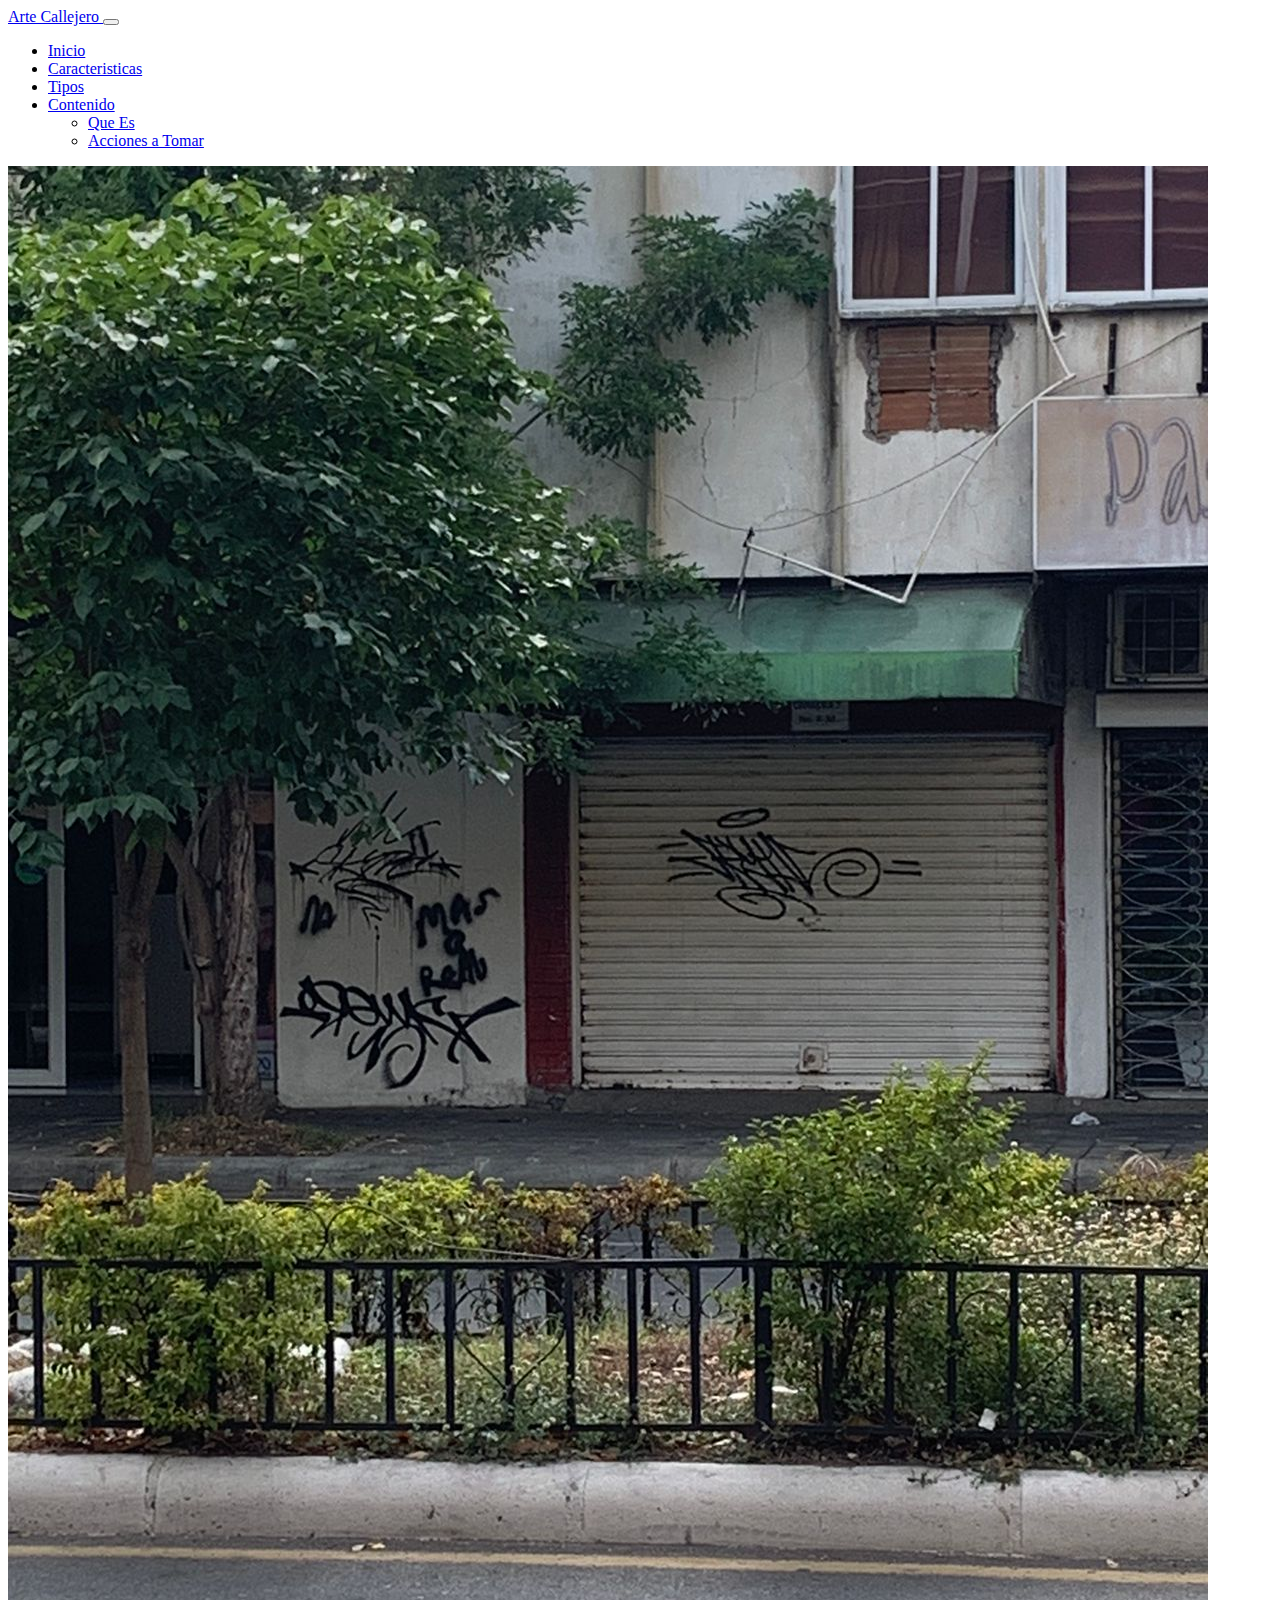
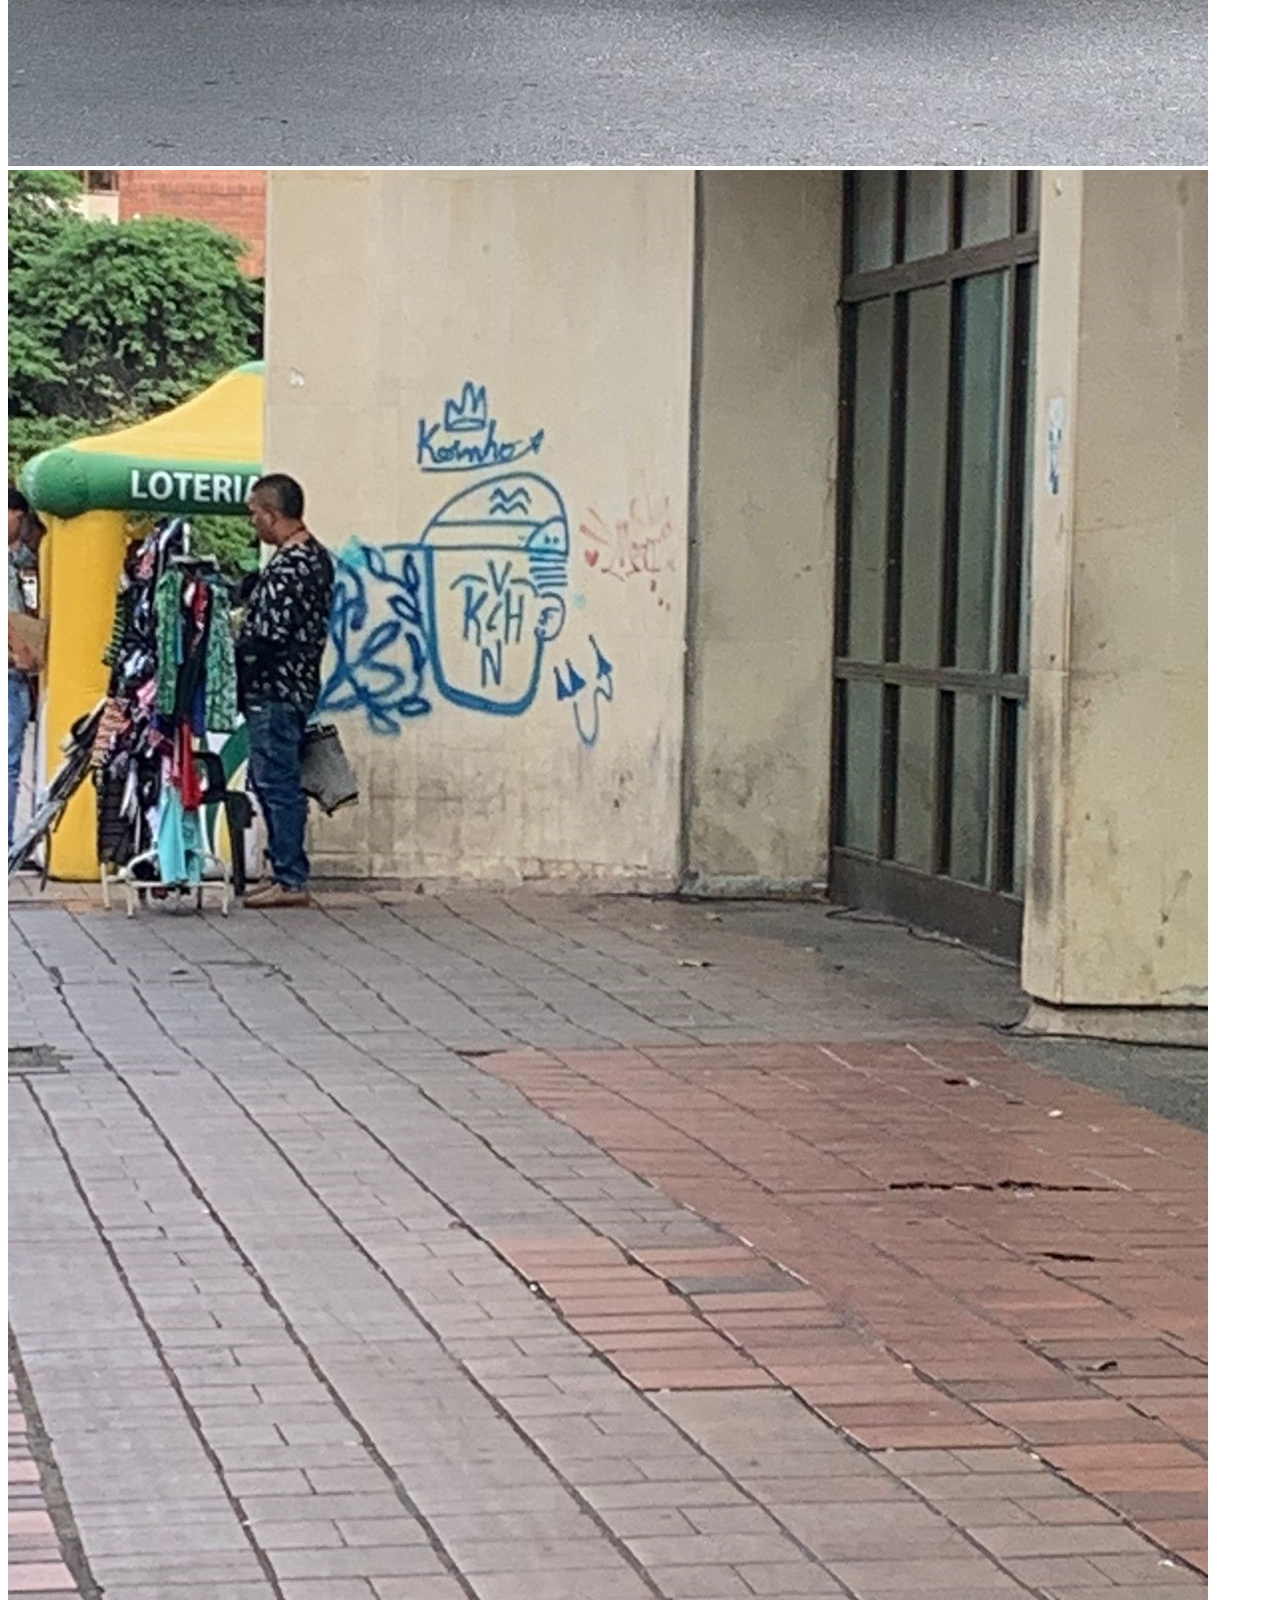
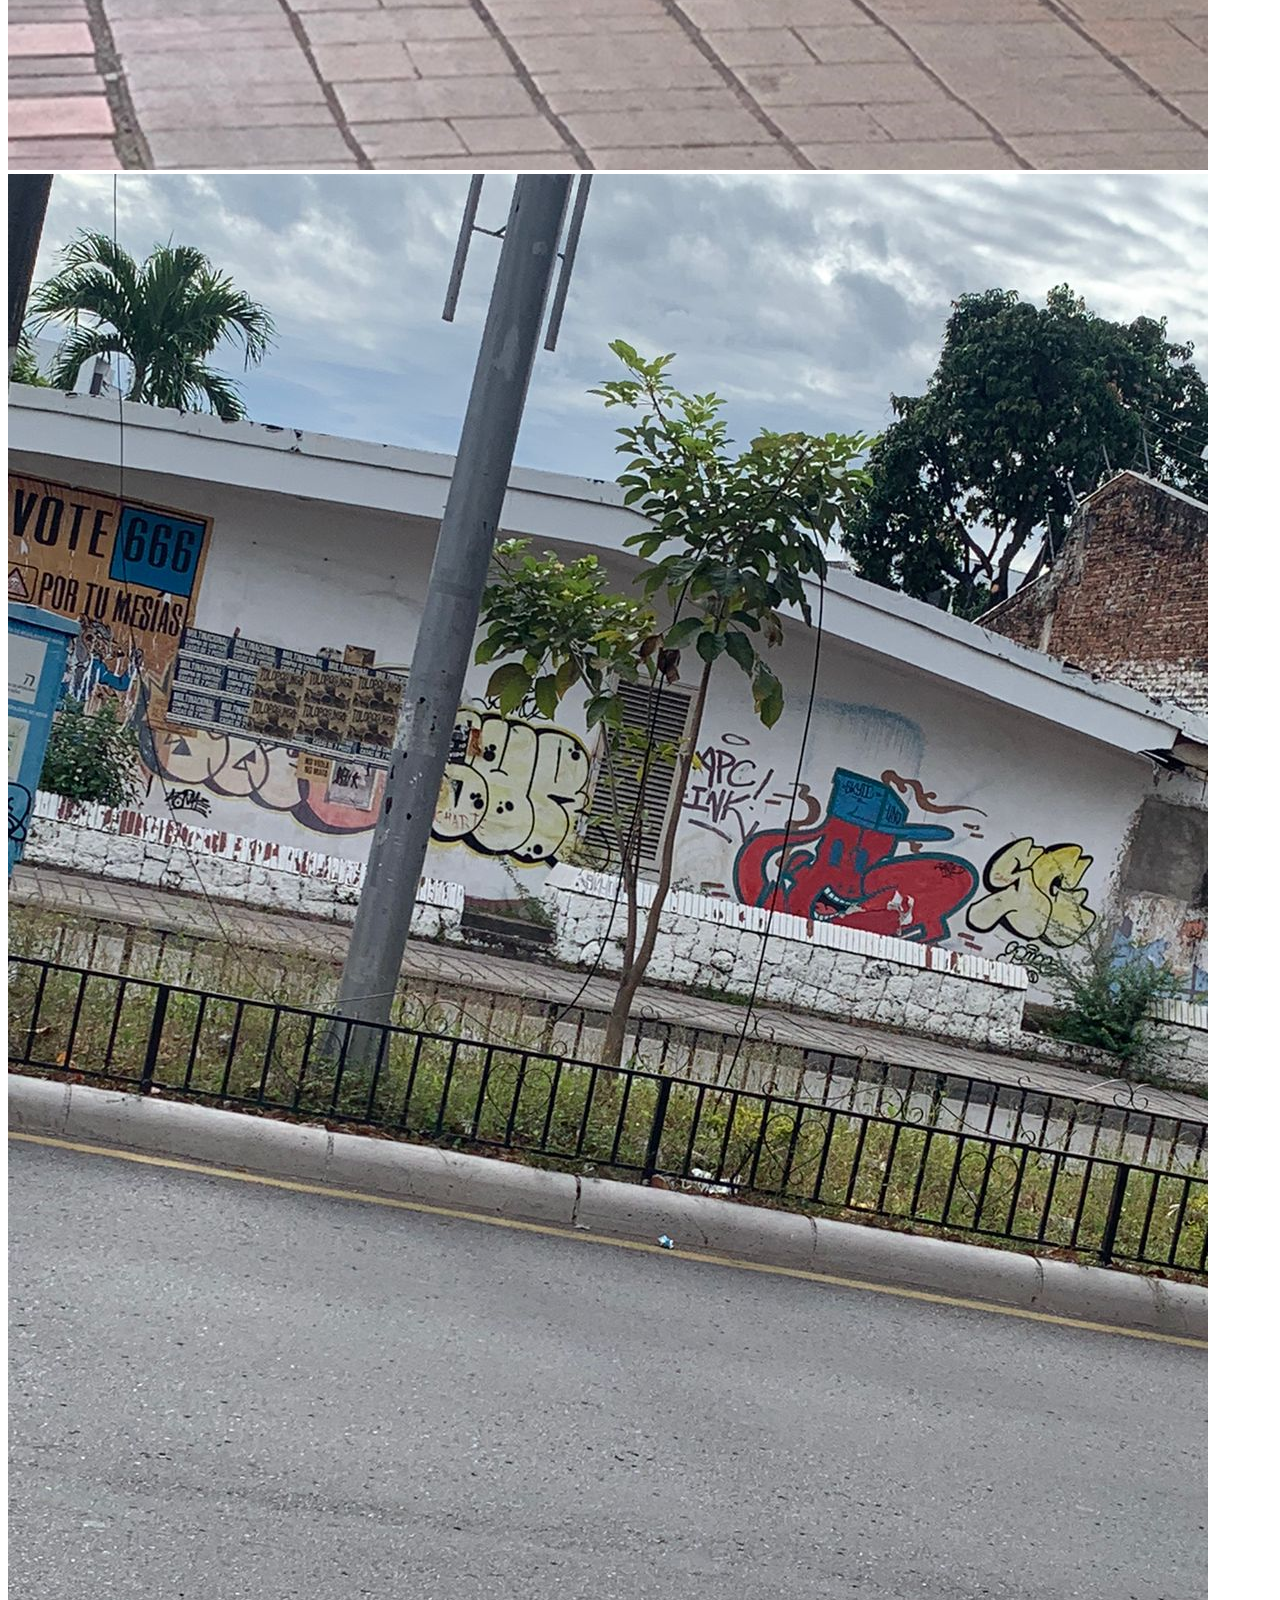
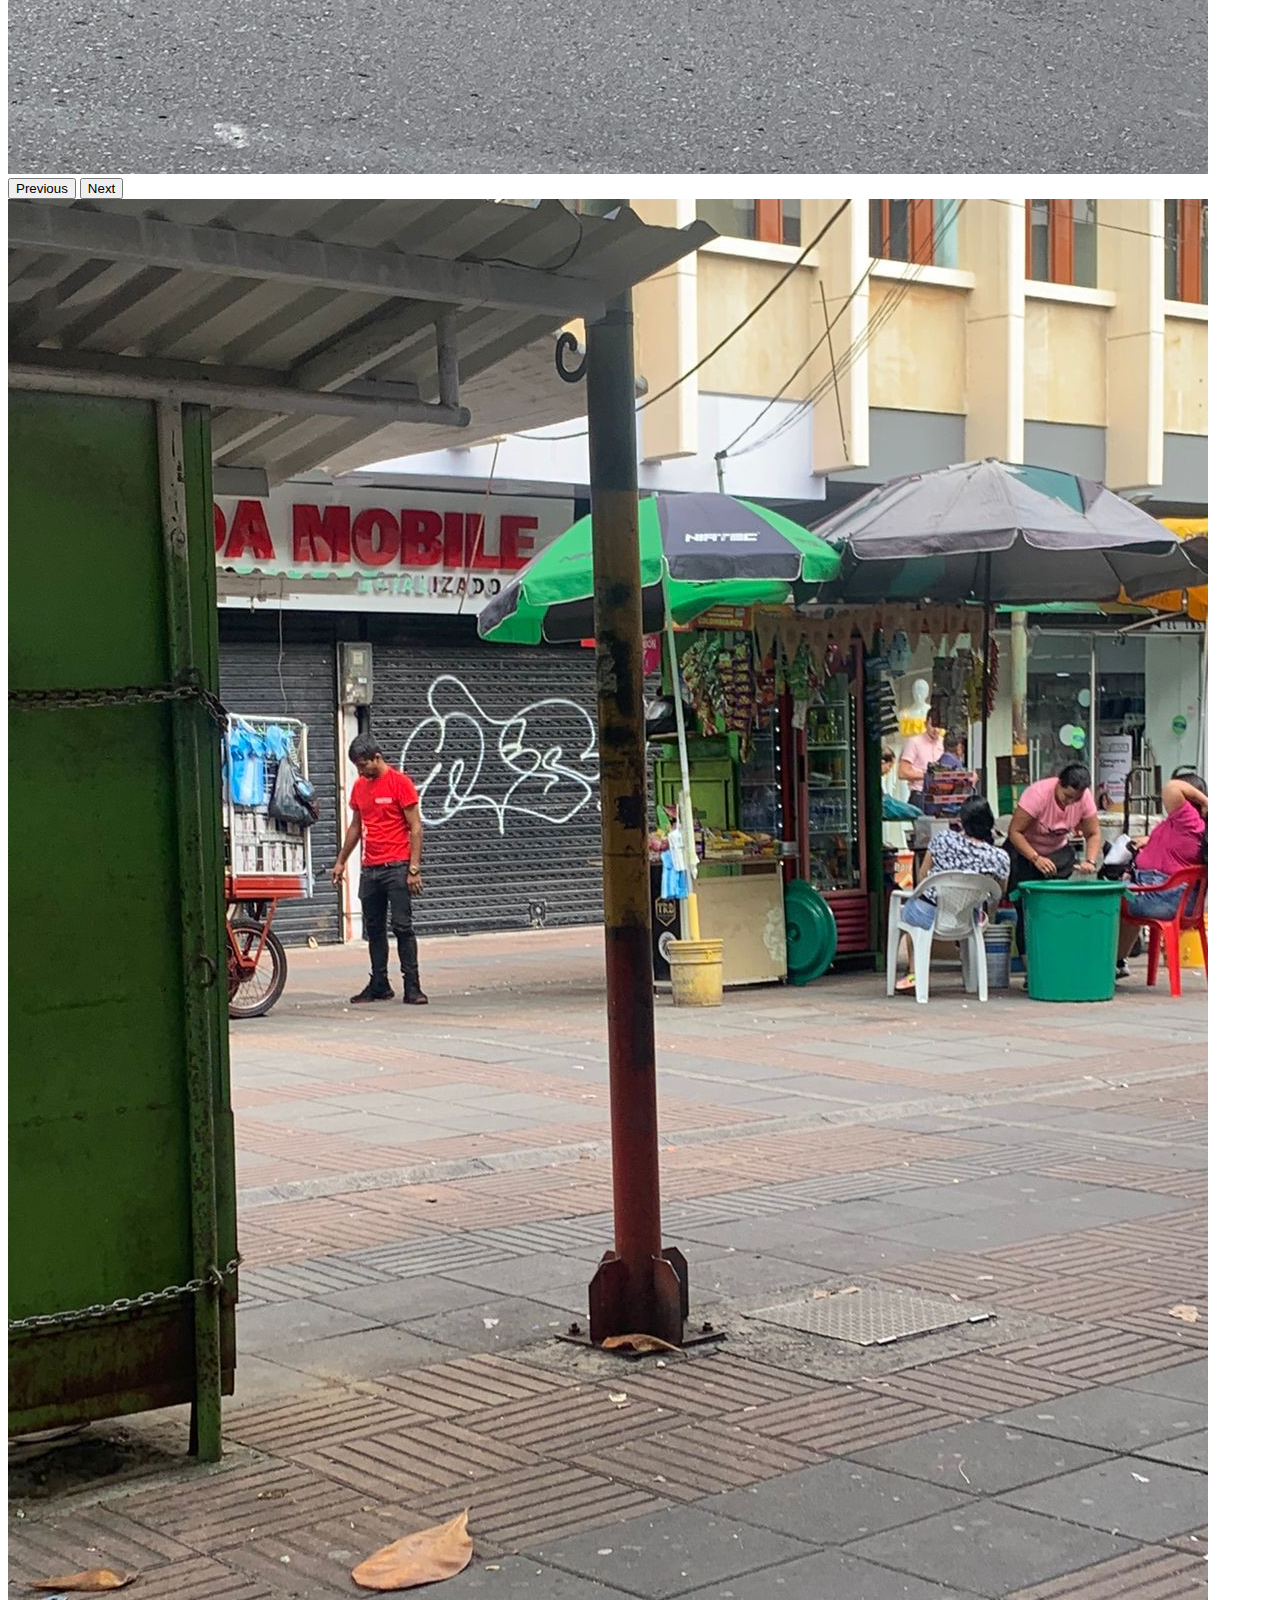
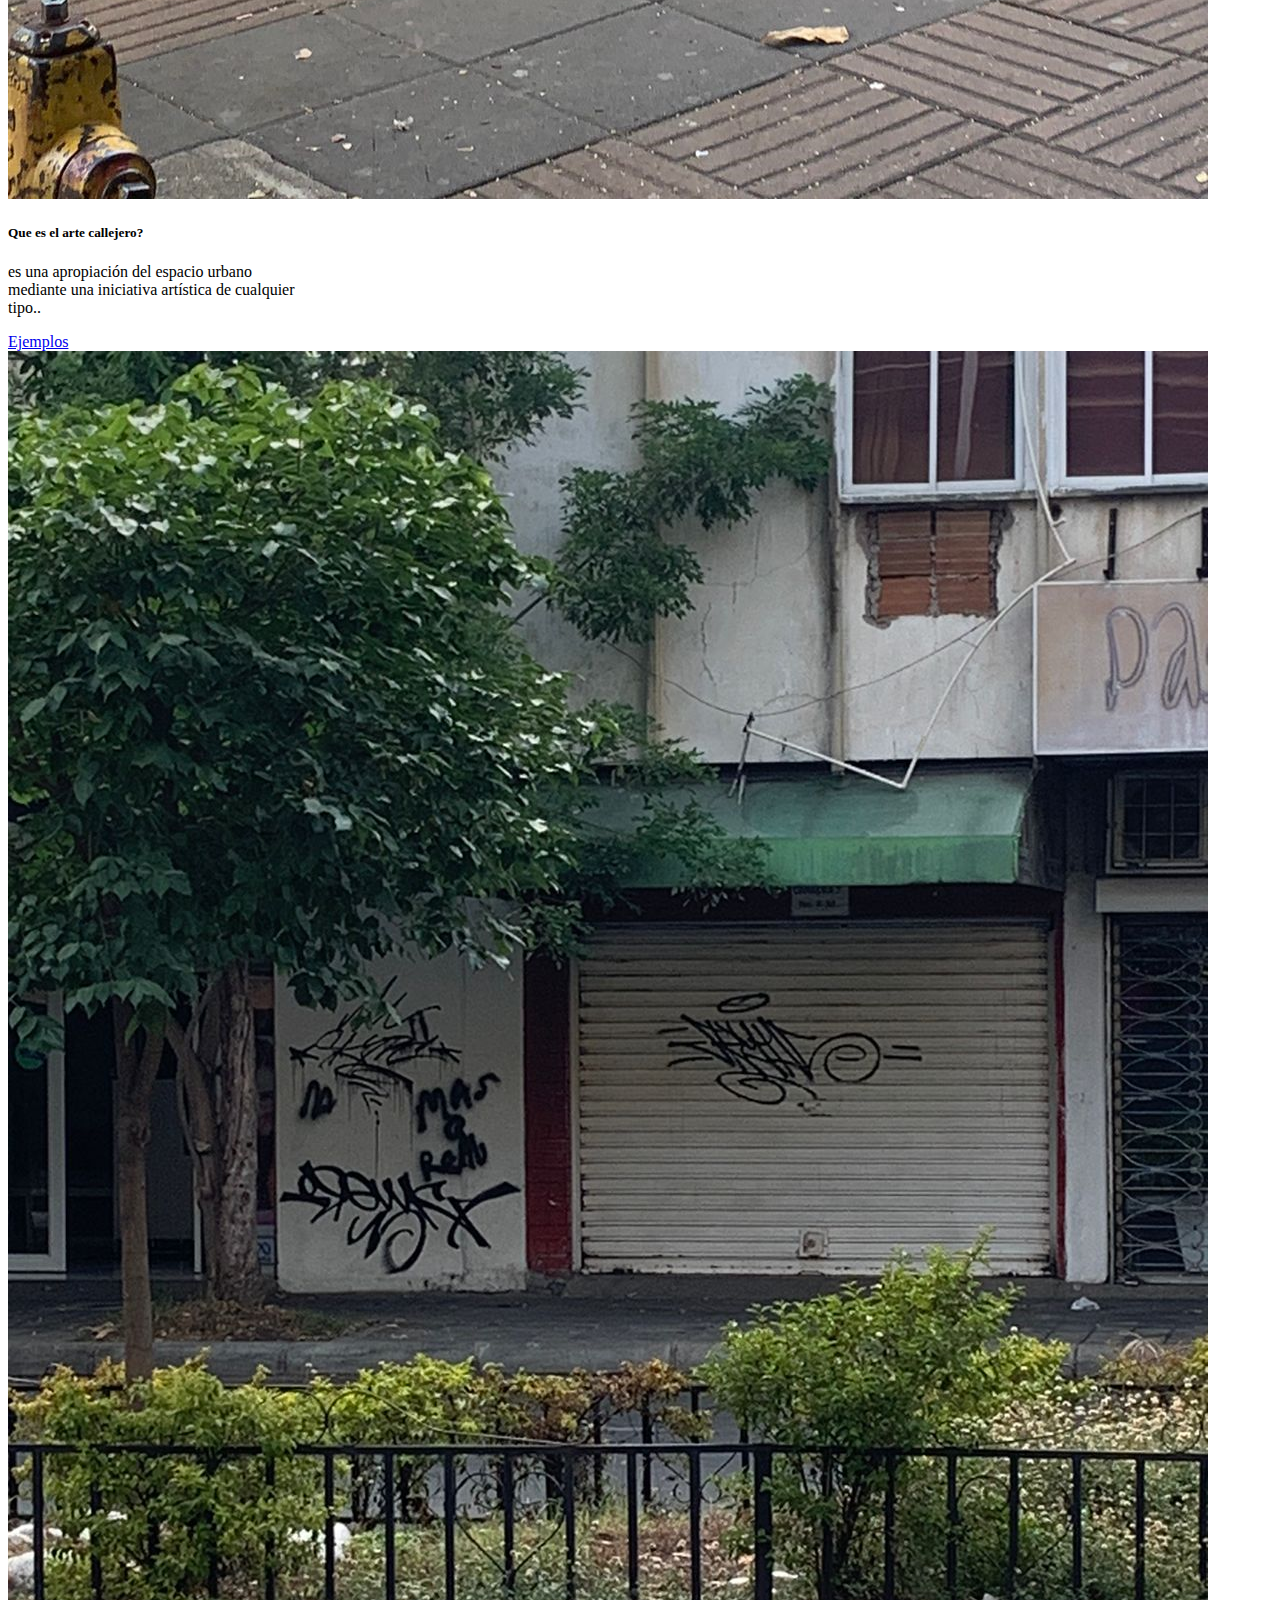
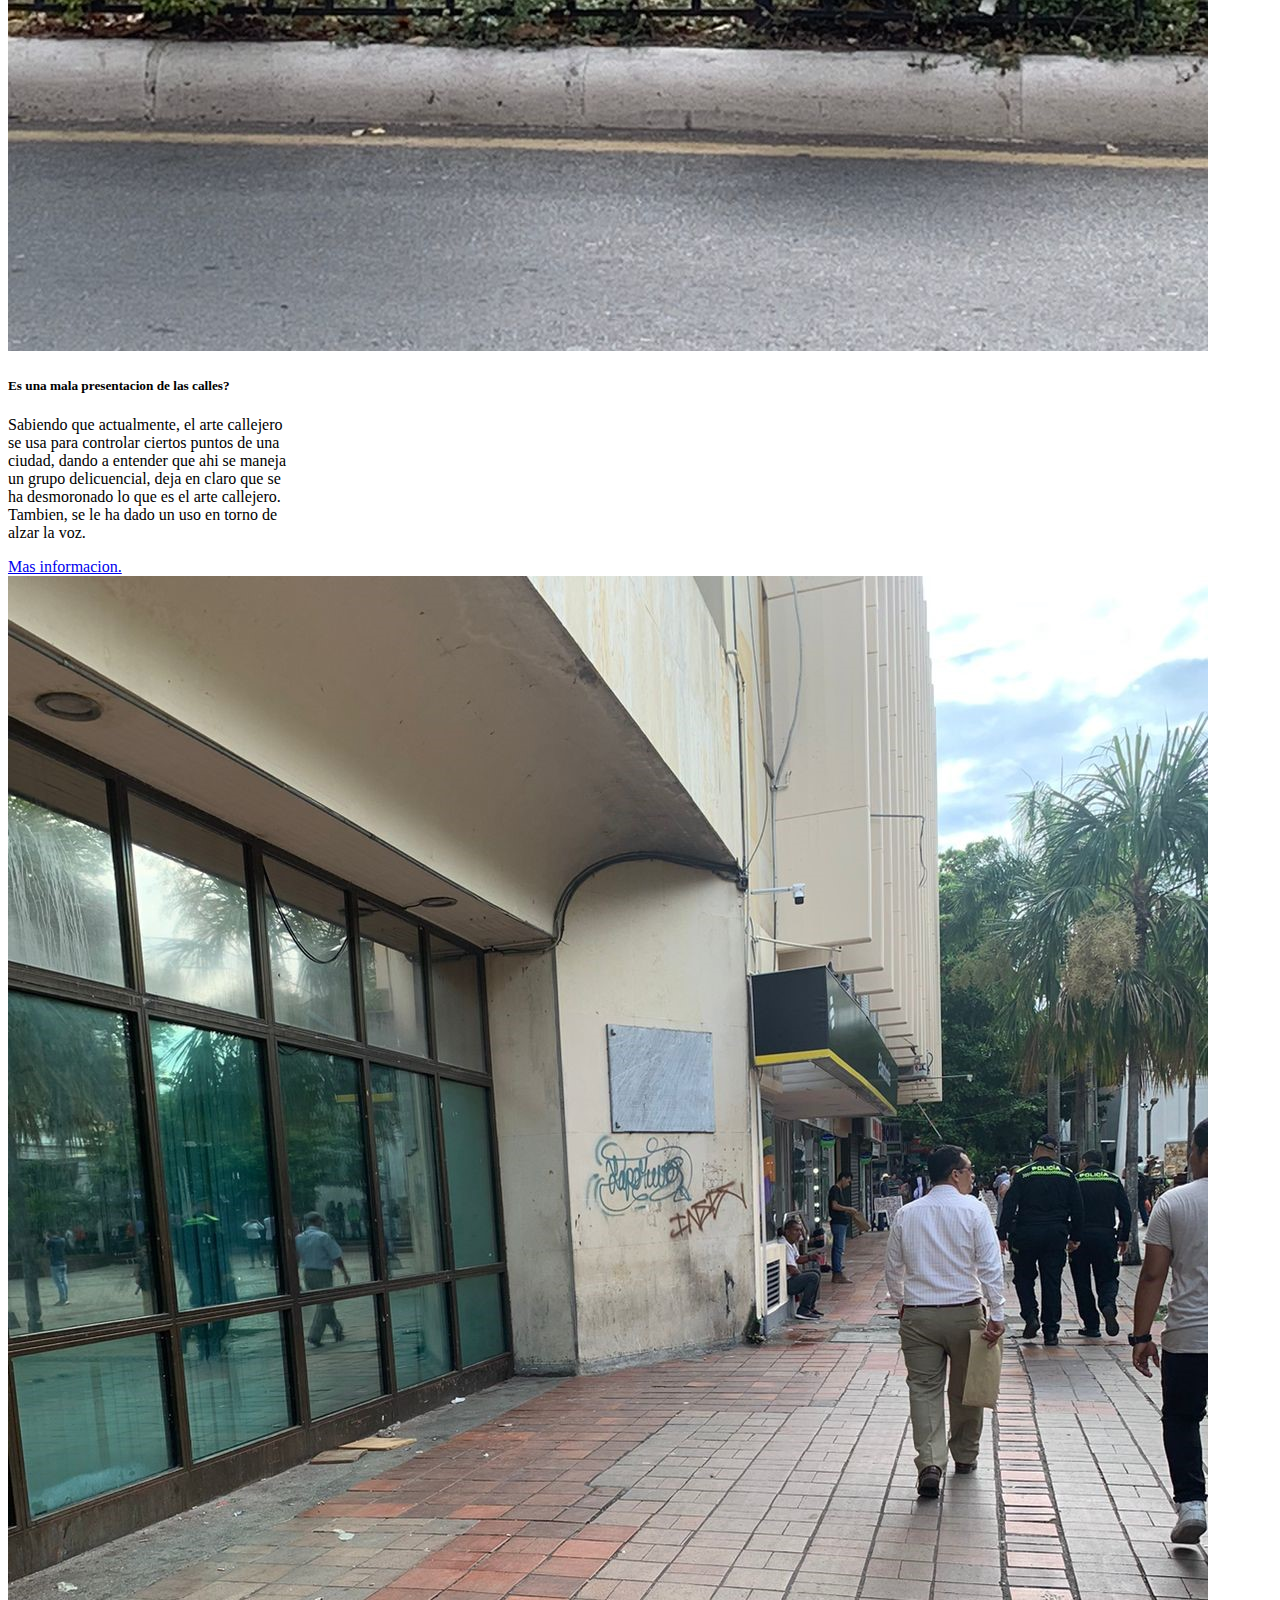
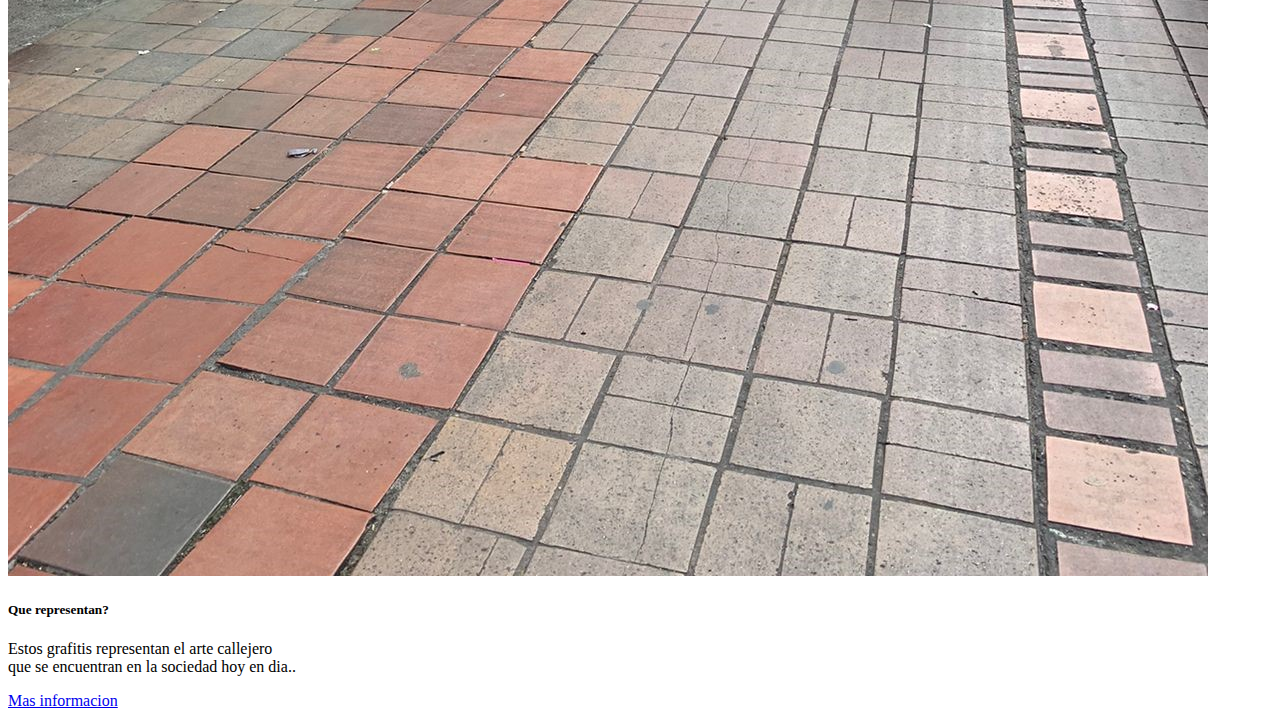
<file: index.html>
<!DOCTYPE html>
<html lang="en">
<head>
    <meta charset="UTF-8">
    <meta http-equiv="X-UA-Compatible" content="IE=edge">
    <meta name="viewport" content="width=device-width, initial-scale=1.0">
    <title>Arte callejero</title>
    <link href="https://cdn.jsdelivr.net/npm/bootstrap@5.3.0/dist/css/bootstrap.min.css" rel="stylesheet" integrity="sha384-9ndCyUaIbzAi2FUVXJi0CjmCapSmO7SnpJef0486qhLnuZ2cdeRhO02iuK6FUUVM" crossorigin="anonymous">
<script src="https://cdn.jsdelivr.net/npm/bootstrap@5.3.0/dist/js/bootstrap.bundle.min.js" integrity="sha384-geWF76RCwLtnZ8qwWowPQNguL3RmwHVBC9FhGdlKrxdiJJigb/j/68SIy3Te4Bkz" crossorigin="anonymous"></script>
</head>
<body>
  
  
      
</header>
<div class="container text-center">
  <div class="row">
    <div class="col">
        <nav class="navbar navbar-expand-lg bg-body-tertiary">
            <div class="container-fluid">
              <a class="navbar-brand" href="index.html">Arte Callejero </a>
              <button class="navbar-toggler" type="button" data-bs-toggle="collapse" data-bs-target="#navbarNavDropdown" aria-controls="navbarNavDropdown" aria-expanded="false" aria-label="Toggle navigation">
                <span class="navbar-toggler-icon"></span>
              </button>
    </div>
    <div class="col">
        <div class="collapse navbar-collapse" id="navbarNavDropdown">
            <ul class="navbar-nav">
              <li class="nav-item">
                <a class="nav-link active" aria-current="page" href="index.html">Inicio</a>
              </li>
              <li class="nav-item">
                <a class="nav-link" href="Features.html">Caracteristicas</a>
              </li>
              <li class="nav-item">
                <a class="nav-link" href="Entrevistas.html">Tipos</a>
              </li>
              <li class="nav-item dropdown">
                <a class="nav-link dropdown-toggle" href="#" role="button" data-bs-toggle="dropdown" aria-expanded="false">
                  Contenido
                </a>
                <ul class="dropdown-menu">
                  <li><a class="dropdown-item" href="arte.html">Que Es</a></li>
                  <li><a class="dropdown-item" href="Accione.html">Acciones a Tomar</a></li>
                  
                </ul>
              </li>
            </ul>
          </div>
        </div>
      </nav>
    </div>
  </div>
  </div>
    
    
    <div id="carouselExampleFade" class="carousel slide carousel-fade">
  <div class="carousel-inner">
    <div class="carousel-item active">
      <img src="imagene/6.jpg" class="d-block w-100" alt="...">
    </div>
    <div class="carousel-item">
      <img src="imagene/G5.jpeg" class="d-block w-100" alt="...">
    </div>
    <div class="carousel-item">
      <img src="imagene/Grafiti 1.1.jpeg" class="d-block w-100" alt="...">
    </div>
  </div>
  <button class="carousel-control-prev" type="button" data-bs-target="#carouselExampleFade" data-bs-slide="prev">
    <span class="carousel-control-prev-icon" aria-hidden="true"></span>
    <span class="visually-hidden">Previous</span>
  </button>
  <button class="carousel-control-next" type="button" data-bs-target="#carouselExampleFade" data-bs-slide="next">
    <span class="carousel-control-next-icon" aria-hidden="true"></span>
    <span class="visually-hidden">Next</span>
  </button>
</div>

<div class="container text-center">
    <div class="row">
      <div class="col">
        <div class="card" style="width: 18rem;">
            <img src="imagene/Gra 4.jpeg" class="card-img-top" alt="...">
            <div class="card-body">
              <h5 class="card-title">Que es el arte callejero?</h5>
              <p class="card-text"> es una apropiación del espacio urbano mediante una iniciativa artística de cualquier tipo..</p>
              <a href="ejemplos.html" class="btn btn-primary">Ejemplos</a>
            </div>
          </div>
      </div>
      <div class="col">
        <div class="card" style="width: 18rem;">
            <img src="imagene/6.jpg" class="card-img-top" alt="...">
            <div class="card-body">
              <h5 class="card-title">Es una mala presentacion de las calles?</h5>
              <p class="card-text">Sabiendo que actualmente, el arte callejero se usa para controlar ciertos puntos de una ciudad, dando a entender que ahi se maneja un grupo delicuencial, deja en claro que se ha desmoronado lo que es el arte callejero. Tambien, se le ha dado un uso en torno de alzar la voz.</p>
              <a href="Accione.html" class="btn btn-primary">Mas informacion.</a>
            </div>
          </div>
      </div>
      <div class="col">
        <div class="card" style="width: 18rem;">
            <img src="imagene/Grafiti 3.jpeg" class="card-img-top" alt="...">
            <div class="card-body">
              <h5 class="card-title">Que representan?</h5>
              <p class="card-text">Estos grafitis representan el arte callejero que se encuentran en la sociedad hoy en dia..</p>
              <a href="arte.html" class="btn btn-primary">Mas informacion</a>
            </div>
          </div>
      </div>
    </div>
  </div>
</body>
</html>
</file>
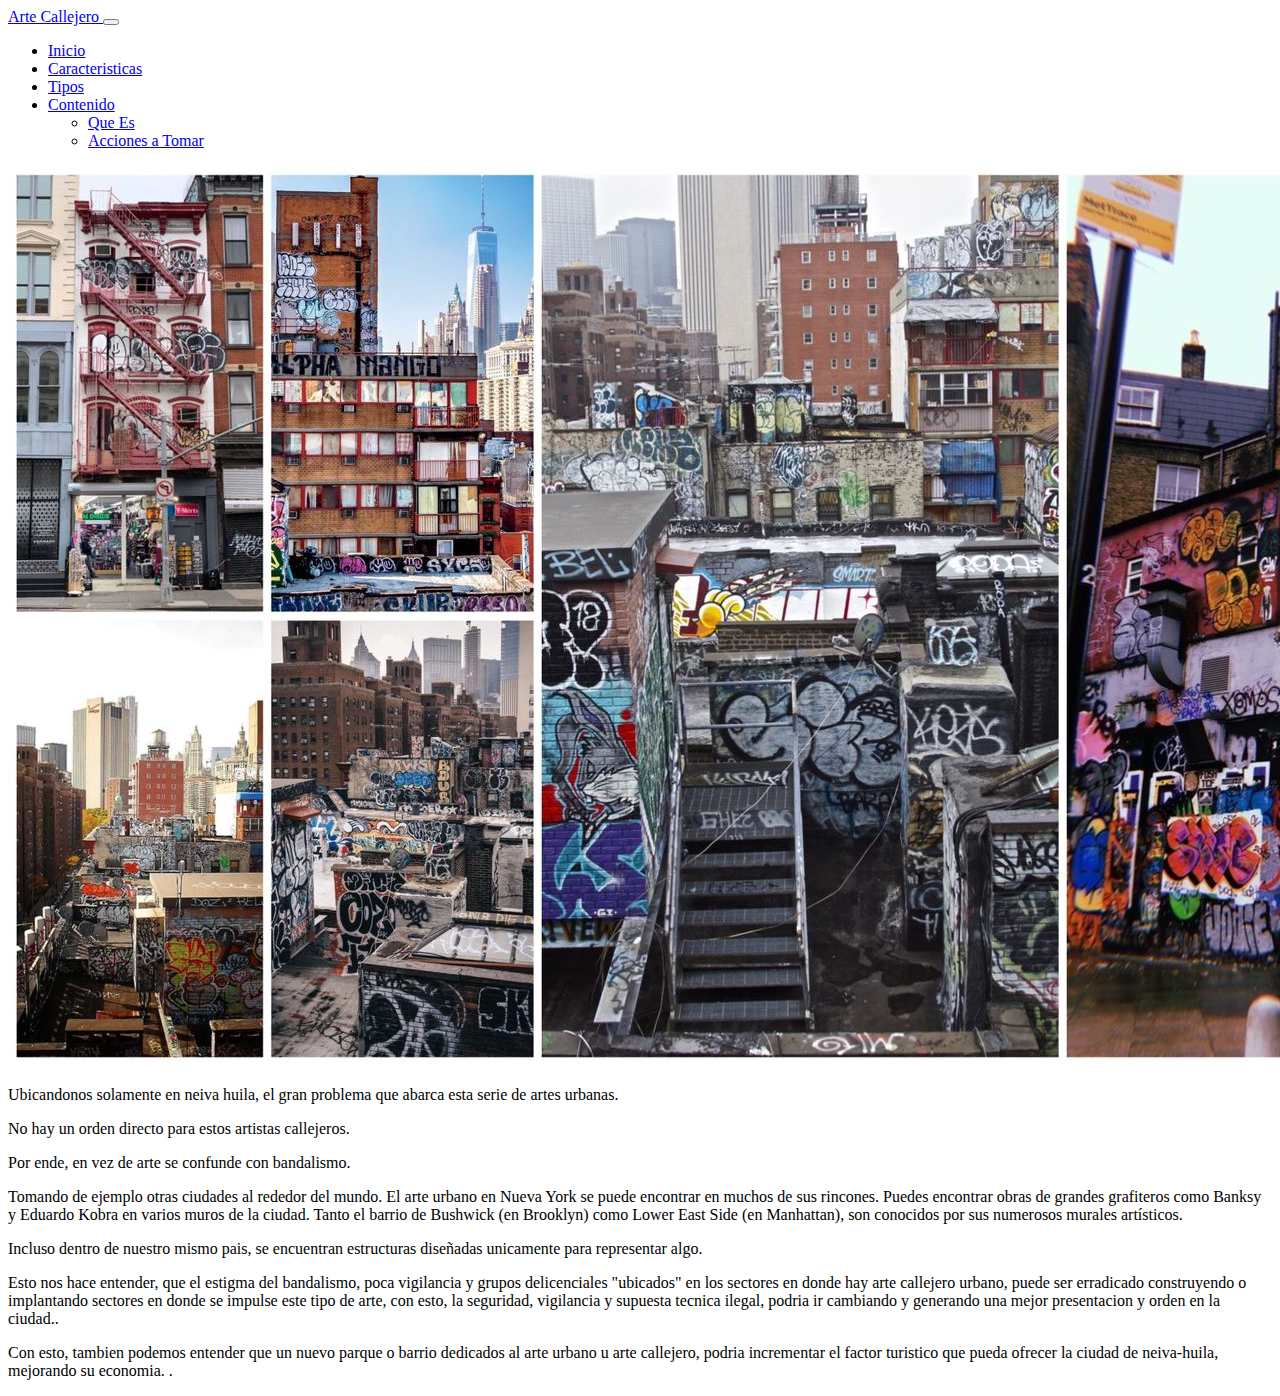
<file: Accione.html>
<!DOCTYPE html>
<html lang="en">

<head>
    <meta charset="UTF-8">
    <meta http-equiv="X-UA-Compatible" content="IE=edge">
    <meta name="viewport" content="width=device-width, initial-scale=1.0">
    <title>Arte callejero</title>
    <link href="https://cdn.jsdelivr.net/npm/bootstrap@5.3.0/dist/css/bootstrap.min.css" rel="stylesheet" integrity="sha384-9ndCyUaIbzAi2FUVXJi0CjmCapSmO7SnpJef0486qhLnuZ2cdeRhO02iuK6FUUVM" crossorigin="anonymous">
<script src="https://cdn.jsdelivr.net/npm/bootstrap@5.3.0/dist/js/bootstrap.bundle.min.js" integrity="sha384-geWF76RCwLtnZ8qwWowPQNguL3RmwHVBC9FhGdlKrxdiJJigb/j/68SIy3Te4Bkz" crossorigin="anonymous"></script>
</head>
<body>
    
  
      
</header>
<div class="container text-center">
  <div class="row">
    <div class="col">
        <nav class="navbar navbar-expand-lg bg-body-tertiary">
            <div class="container-fluid">
              <a class="navbar-brand" href="index (2).html">Arte Callejero </a>
              <button class="navbar-toggler" type="button" data-bs-toggle="collapse" data-bs-target="#navbarNavDropdown" aria-controls="navbarNavDropdown" aria-expanded="false" aria-label="Toggle navigation">
                <span class="navbar-toggler-icon"></span>
              </button>
    </div>
    <div class="col">
        <div class="collapse navbar-collapse" id="navbarNavDropdown">
            <ul class="navbar-nav">
              <li class="nav-item">
                <a class="nav-link active" aria-current="page" href="index.html">Inicio</a>
              </li>
              <li class="nav-item">
                <a class="nav-link" href="Features.html">Caracteristicas</a>
              </li>
              <li class="nav-item">
                <a class="nav-link" href="Entrevistas.html">Tipos</a>
              </li>
              <li class="nav-item dropdown">
                <a class="nav-link dropdown-toggle" href="#" role="button" data-bs-toggle="dropdown" aria-expanded="false">
                  Contenido
                </a>
                <ul class="dropdown-menu">
                  <li><a class="dropdown-item" href="arte.html">Que Es</a></li>
                  <li><a class="dropdown-item" href="Accione.html">Acciones a Tomar</a></li>
                  
                </ul>
              </li>
            </ul>
          </div>
        </div>
      </nav>
    </div>
  </div>
  </div>

  
<img src="imagene/collage3.jpeg" class="rounded float-end" alt="...">
<p class="text-start">Ubicandonos solamente en neiva huila, el gran problema que abarca esta serie de artes urbanas.</p>
<p class="text-center">No hay un orden directo para estos artistas callejeros.</p>
<p class="text-end">Por ende, en vez de arte se confunde con bandalismo.</p>

<p class="text-sm-start">Tomando de ejemplo otras ciudades al rededor del mundo. El arte urbano en Nueva York se puede encontrar en muchos de sus rincones. Puedes encontrar obras de grandes grafiteros como Banksy y Eduardo Kobra en varios muros de la ciudad. Tanto el barrio de Bushwick (en Brooklyn) como Lower East Side (en Manhattan), son conocidos por sus numerosos murales artísticos.</p>
<p class="text-md-start">Incluso dentro de nuestro mismo pais, se encuentran estructuras diseñadas unicamente para representar algo. </p>
<p class="text-lg-start">Esto nos hace entender, que el estigma del bandalismo, poca vigilancia y grupos delicenciales "ubicados" en los sectores en donde hay arte callejero urbano, puede ser erradicado construyendo o implantando sectores en donde se impulse este tipo de arte, con esto, la seguridad, vigilancia y supuesta tecnica ilegal, podria ir cambiando y generando una mejor presentacion y orden en la ciudad..</p>
<p class="text-xl-start">Con esto, tambien podemos entender que un nuevo parque o barrio dedicados al arte urbano u arte callejero, podria incrementar el factor turistico que pueda ofrecer la ciudad de neiva-huila, mejorando su economia. .</p>
</file>
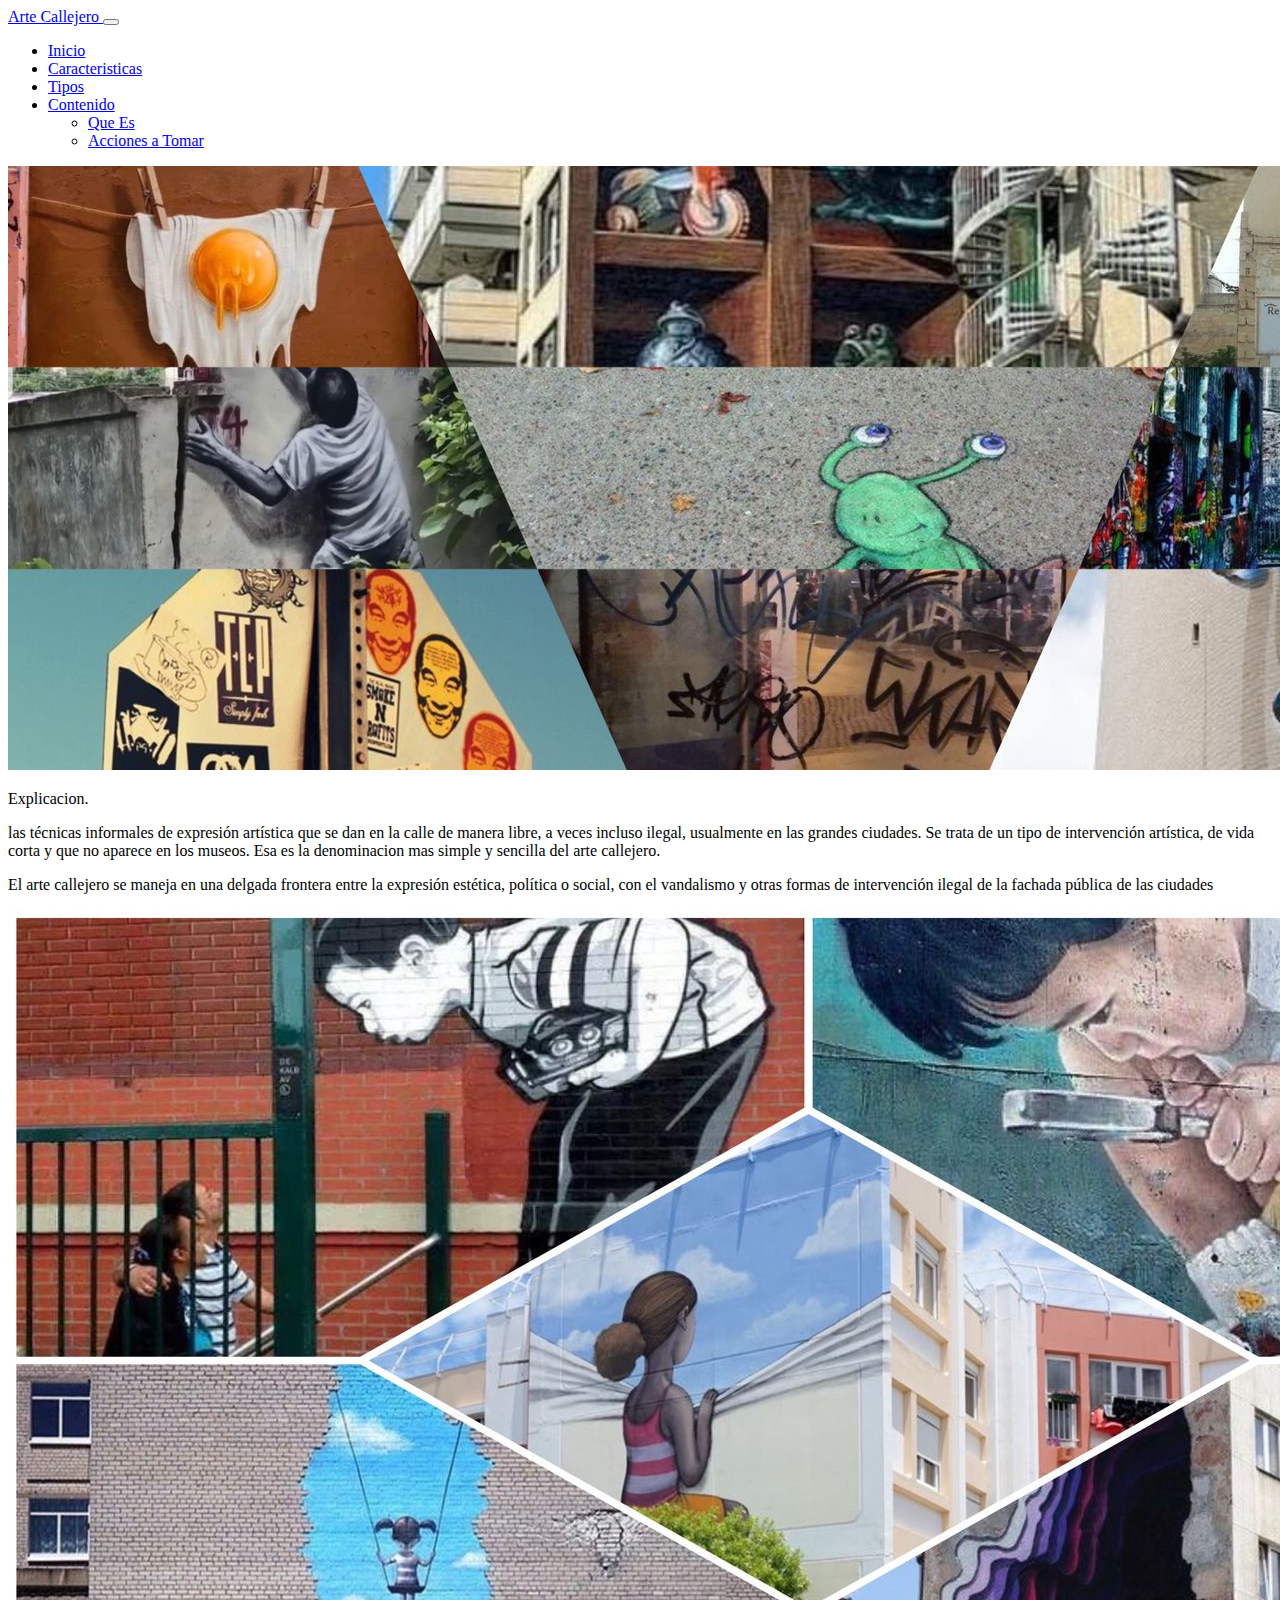
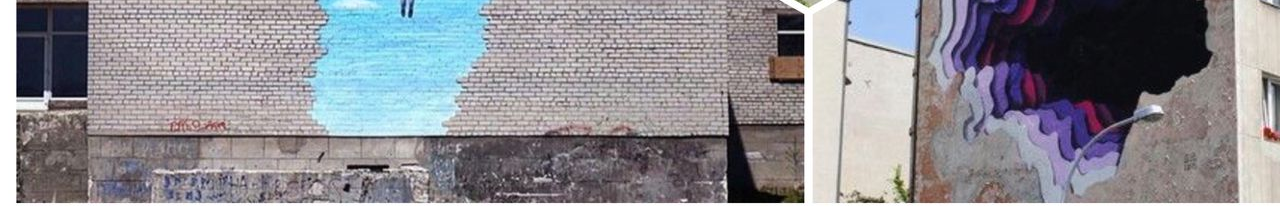
<file: arte.html>
<!DOCTYPE html>
<html lang="en">

<head>
    <meta charset="UTF-8">
    <meta http-equiv="X-UA-Compatible" content="IE=edge">
    <meta name="viewport" content="width=device-width, initial-scale=1.0">
    <title>Arte callejero</title>
    <link href="https://cdn.jsdelivr.net/npm/bootstrap@5.3.0/dist/css/bootstrap.min.css" rel="stylesheet" integrity="sha384-9ndCyUaIbzAi2FUVXJi0CjmCapSmO7SnpJef0486qhLnuZ2cdeRhO02iuK6FUUVM" crossorigin="anonymous">
<script src="https://cdn.jsdelivr.net/npm/bootstrap@5.3.0/dist/js/bootstrap.bundle.min.js" integrity="sha384-geWF76RCwLtnZ8qwWowPQNguL3RmwHVBC9FhGdlKrxdiJJigb/j/68SIy3Te4Bkz" crossorigin="anonymous"></script>
</head>
<body>
    
  
      
</header>
<div class="container text-center">
  <div class="row">
    <div class="col">
        <nav class="navbar navbar-expand-lg bg-body-tertiary">
            <div class="container-fluid">
              <a class="navbar-brand" href="index.html">Arte Callejero </a>
              <button class="navbar-toggler" type="button" data-bs-toggle="collapse" data-bs-target="#navbarNavDropdown" aria-controls="navbarNavDropdown" aria-expanded="false" aria-label="Toggle navigation">
                <span class="navbar-toggler-icon"></span>
              </button>
    </div>
    <div class="col">
        <div class="collapse navbar-collapse" id="navbarNavDropdown">
            <ul class="navbar-nav">
              <li class="nav-item">
                <a class="nav-link active" aria-current="page" href="index (2).html">Inicio</a>
              </li>
              <li class="nav-item">
                <a class="nav-link" href="Features.html">Caracteristicas</a>
              </li>
              <li class="nav-item">
                <a class="nav-link" href="Entrevistas.html">Tipos</a>
              </li>
              <li class="nav-item dropdown">
                <a class="nav-link dropdown-toggle" href="#" role="button" data-bs-toggle="dropdown" aria-expanded="false">
                  Contenido
                </a>
                <ul class="dropdown-menu">
                  <li><a class="dropdown-item" href="arte.html">Que Es</a></li>
                  <li><a class="dropdown-item" href="Accione.html">Acciones a Tomar</a></li>
                  
                </ul>
              </li>
            </ul>
          </div>
        </div>
      </nav>
    </div>
  </div>
  </div>

  
  <img src="imagene/collage .jpeg" class="img-fluid" alt="...">
 
 
  <p class="h1">Explicacion.</p>

<p class="h2">las técnicas informales de expresión artística que se dan en la calle de manera libre, a veces incluso ilegal, usualmente en las grandes ciudades. Se trata de un tipo de intervención artística, de vida corta y que no aparece en los museos. Esa es la denominacion mas simple y sencilla del arte callejero.</p>
<p class="h3">El arte callejero se maneja en una delgada frontera entre la expresión estética, política o social, con el vandalismo y otras formas de intervención ilegal de la fachada pública de las ciudades

    

    </p>
    <img src="imagene/collage2.jpeg" class="rounded mx-auto d-block" alt="...">

  </body>

    

</html>
</file>
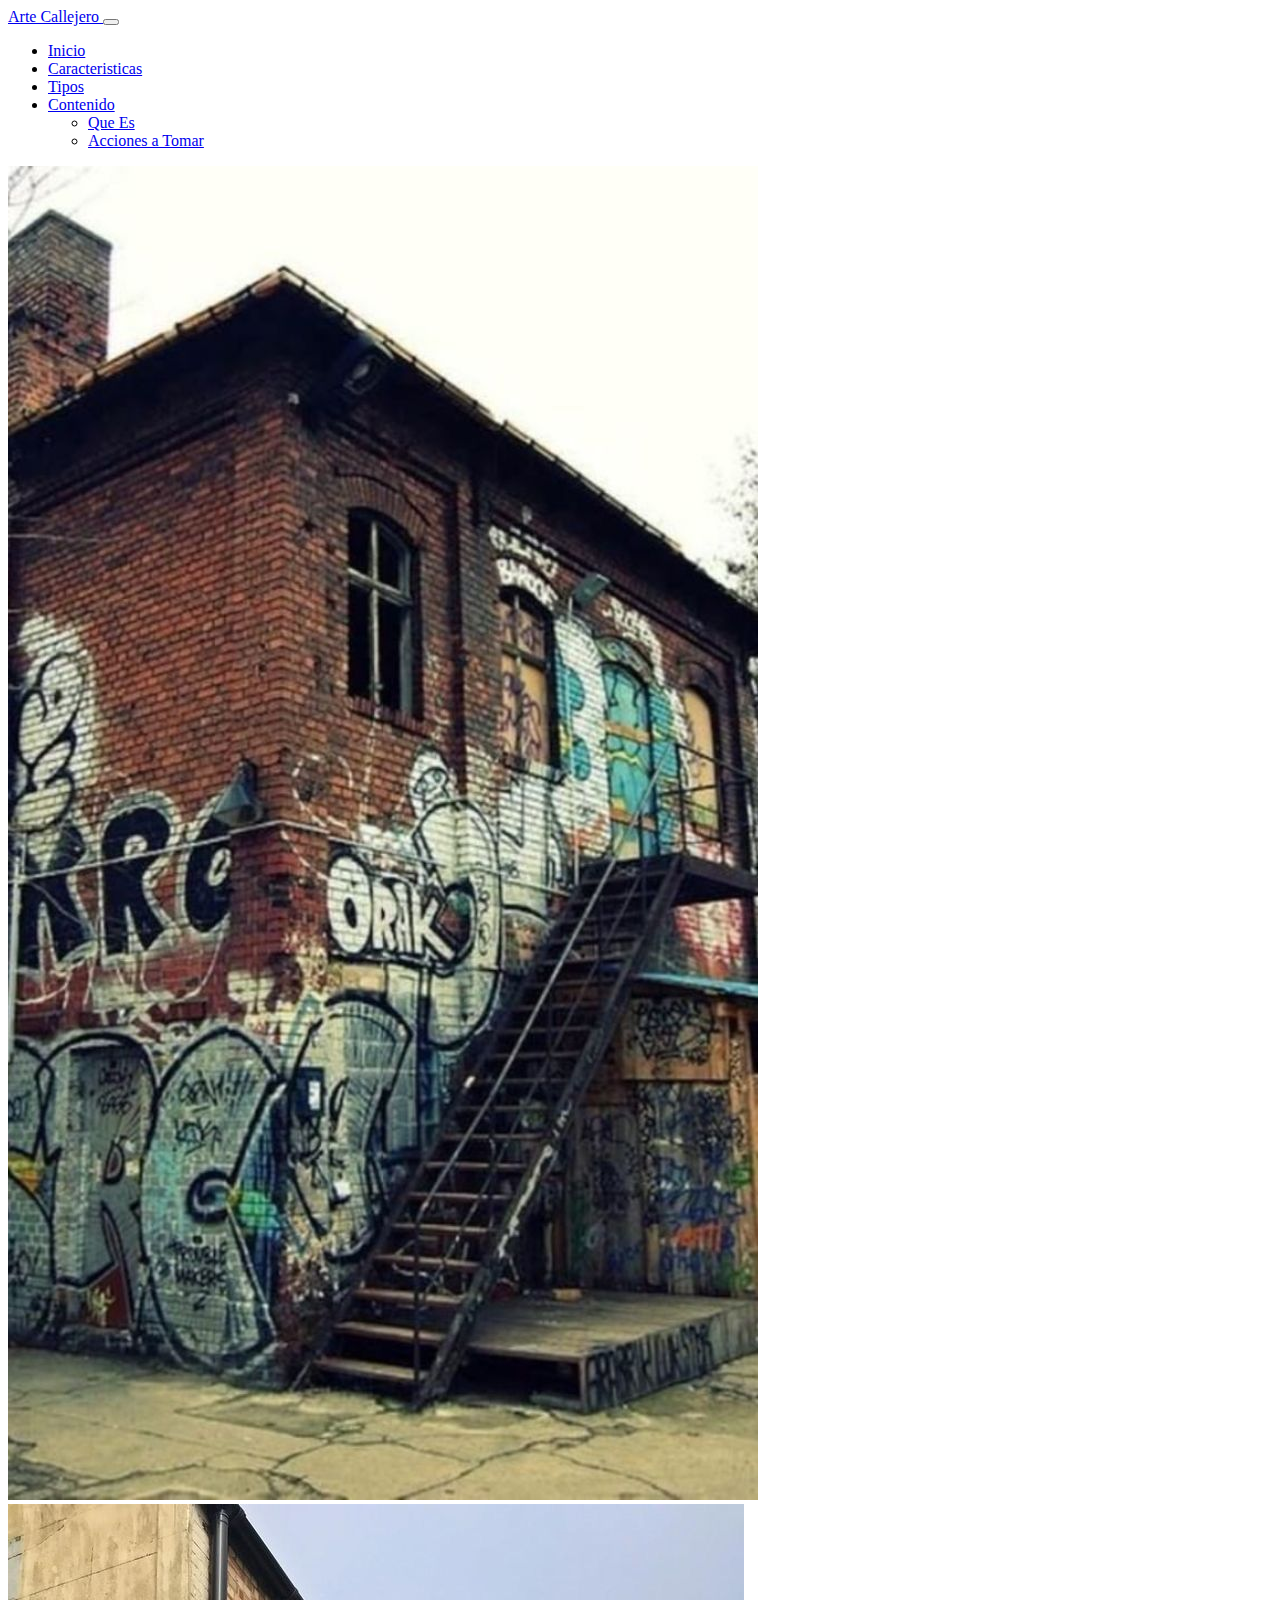
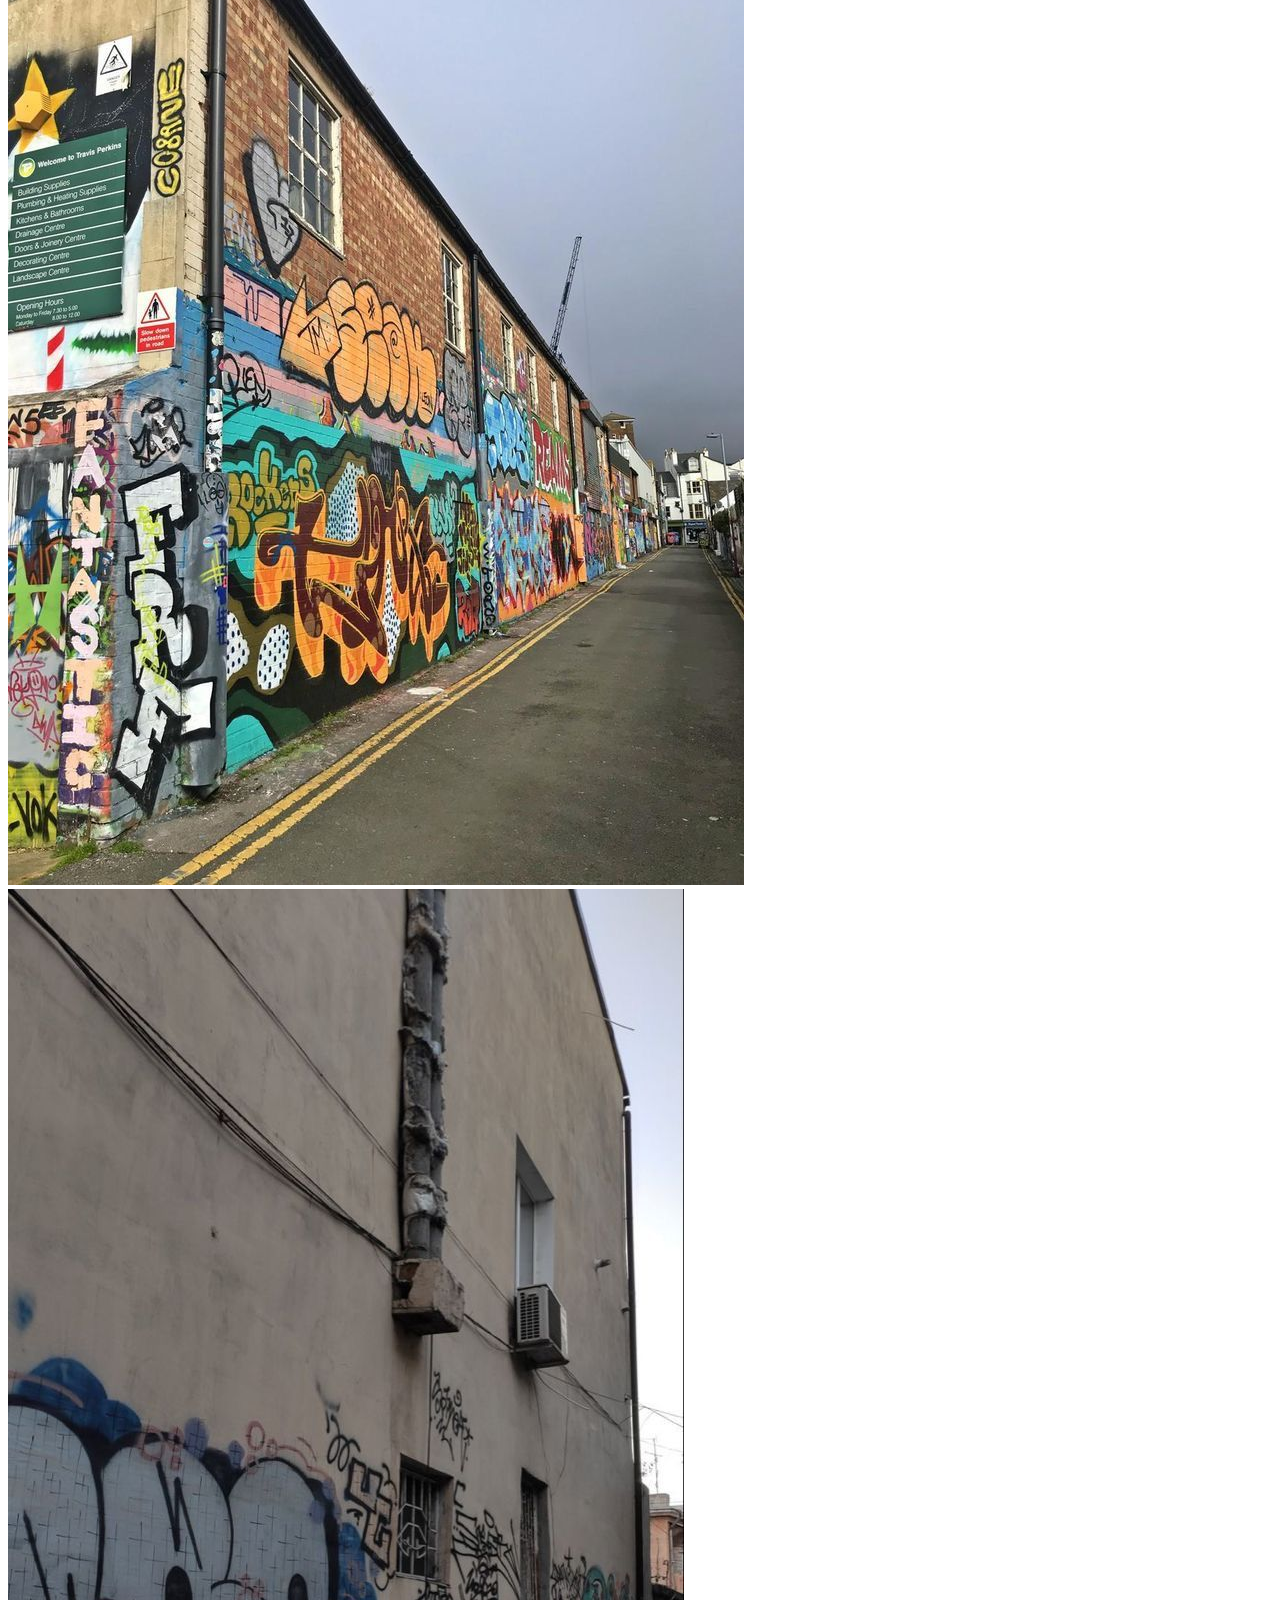
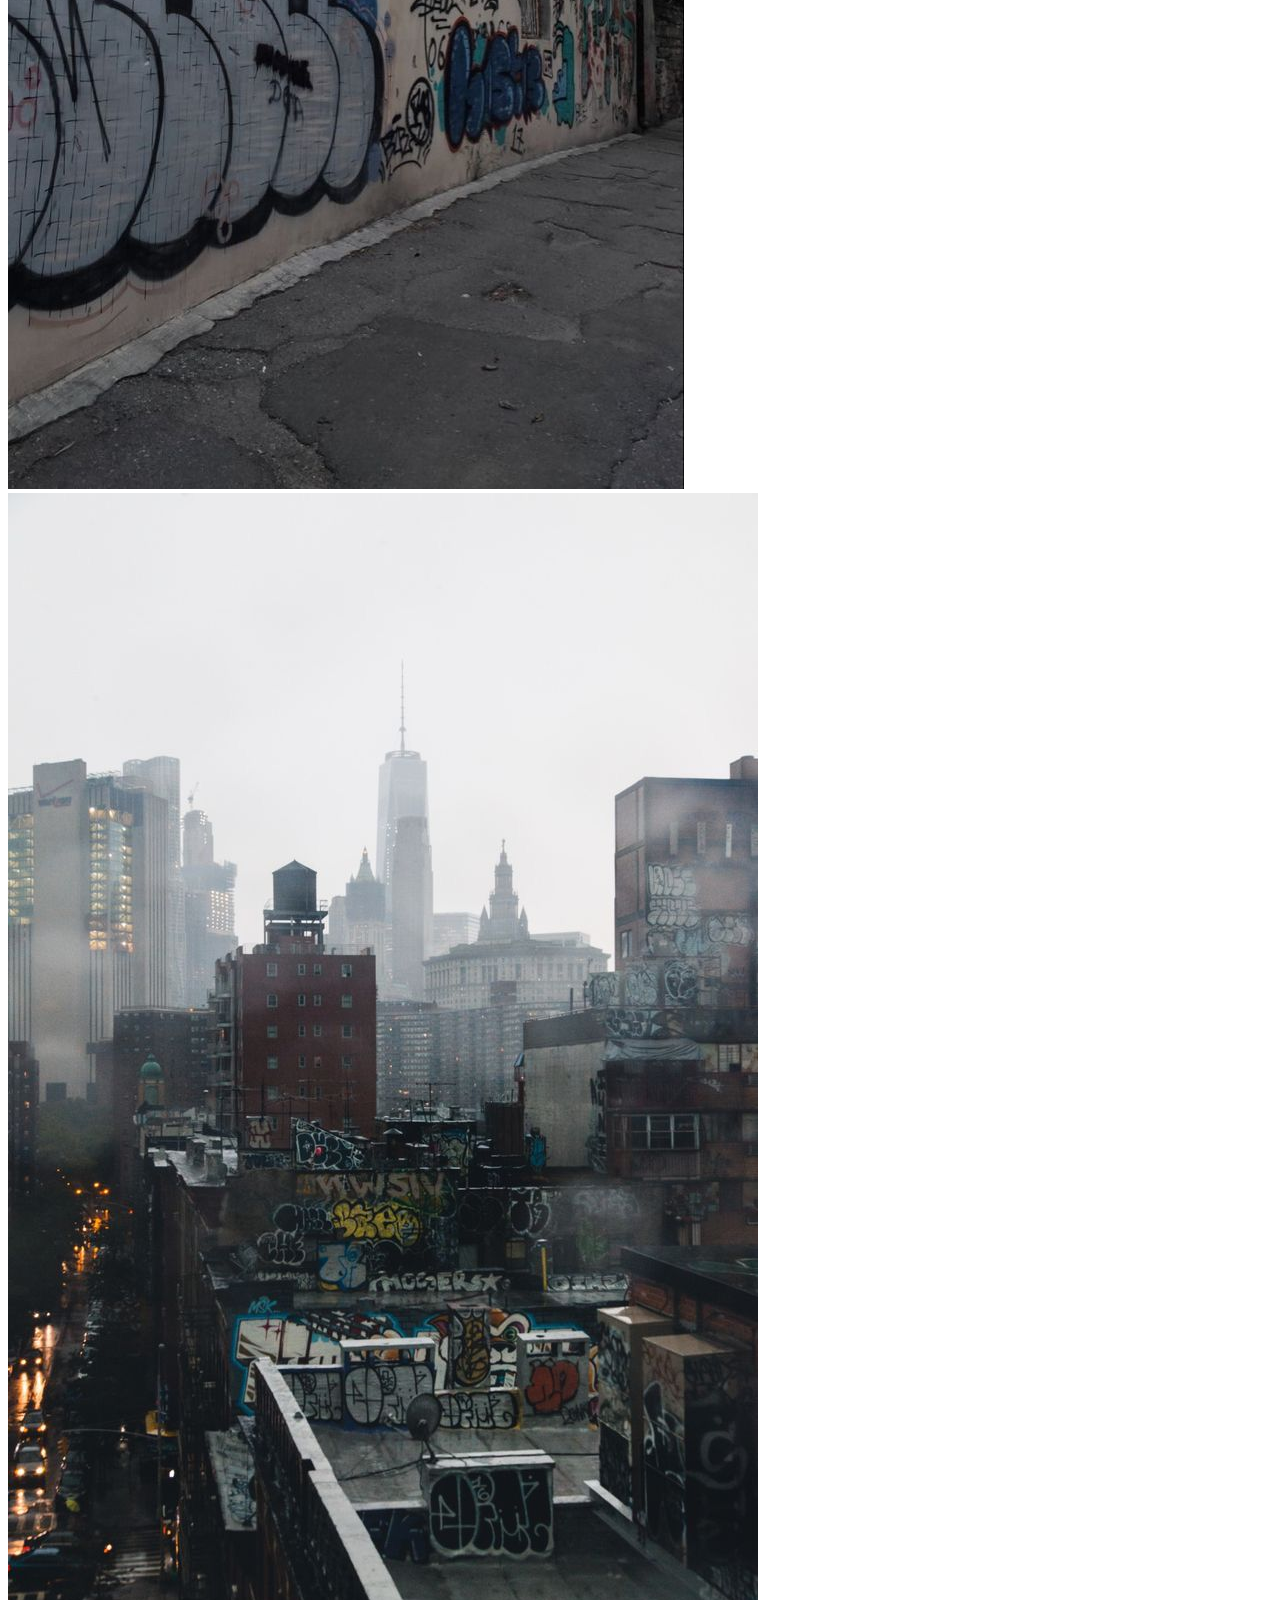
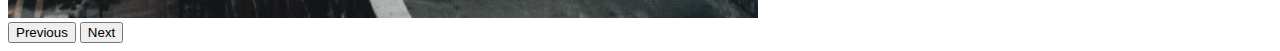
<file: ejemplos.html>
<!DOCTYPE html>
<html lang="en">
<head>
    <meta charset="UTF-8">
    <meta http-equiv="X-UA-Compatible" content="IE=edge">
    <meta name="viewport" content="width=device-width, initial-scale=1.0">
    <title>Arte callejero</title>
    <link href="https://cdn.jsdelivr.net/npm/bootstrap@5.3.0/dist/css/bootstrap.min.css" rel="stylesheet" integrity="sha384-9ndCyUaIbzAi2FUVXJi0CjmCapSmO7SnpJef0486qhLnuZ2cdeRhO02iuK6FUUVM" crossorigin="anonymous">
<script src="https://cdn.jsdelivr.net/npm/bootstrap@5.3.0/dist/js/bootstrap.bundle.min.js" integrity="sha384-geWF76RCwLtnZ8qwWowPQNguL3RmwHVBC9FhGdlKrxdiJJigb/j/68SIy3Te4Bkz" crossorigin="anonymous"></script>
</head>
<body>
  
  
      
</header>
<div class="container text-center">
  <div class="row">
    <div class="col">
        <nav class="navbar navbar-expand-lg bg-body-tertiary">
            <div class="container-fluid">
              <a class="navbar-brand" href="index.html">Arte Callejero </a>
              <button class="navbar-toggler" type="button" data-bs-toggle="collapse" data-bs-target="#navbarNavDropdown" aria-controls="navbarNavDropdown" aria-expanded="false" aria-label="Toggle navigation">
                <span class="navbar-toggler-icon"></span>
              </button>
    </div>
    <div class="col">
        <div class="collapse navbar-collapse" id="navbarNavDropdown">
            <ul class="navbar-nav">
              <li class="nav-item">
                <a class="nav-link active" aria-current="page" href="index (2).html">Inicio</a>
              </li>
              <li class="nav-item">
                <a class="nav-link" href="Features.html">Caracteristicas</a>
              </li>
              <li class="nav-item">
                <a class="nav-link" href="Entrevistas.html">Tipos</a>
              </li>
              <li class="nav-item dropdown">
                <a class="nav-link dropdown-toggle" href="#" role="button" data-bs-toggle="dropdown" aria-expanded="false">
                  Contenido
                </a>
                <ul class="dropdown-menu">
                  <li><a class="dropdown-item" href="arte.html">Que Es</a></li>
                  <li><a class="dropdown-item" href="Accione.html">Acciones a Tomar</a></li>
                  
                </ul>
              </li>
            </ul>
          </div>
        </div>
      </nav>
    </div>
  </div>
  </div>
  <div id="carouselExampleControlsNoTouching" class="carousel slide" data-bs-touch="false">
    <div class="carousel-inner">
      <div class="carousel-item active">
        <img src="imagene/eje1.jpeg" class="d-block w-100" alt="...">
      </div>
      <div class="carousel-item">
        <img src="imagene/eje2.jpeg" class="d-block w-100" alt="...">
      </div>
      <div class="carousel-item">
        <img src="imagene/eje3.jpeg" class="d-block w-100" alt="...">
      </div>
      <div class="carousel-item">
        <img src="imagene/eje4.jpeg" class="d-block w-100" alt="...">
      </div>
    </div>
    <button class="carousel-control-prev" type="button" data-bs-target="#carouselExampleControlsNoTouching" data-bs-slide="prev">
      <span class="carousel-control-prev-icon" aria-hidden="true"></span>
      <span class="visually-hidden">Previous</span>
    </button>
    <button class="carousel-control-next" type="button" data-bs-target="#carouselExampleControlsNoTouching" data-bs-slide="next">
      <span class="carousel-control-next-icon" aria-hidden="true"></span>
      <span class="visually-hidden">Next</span>
    </button>
  </div>
  </body>
</file>
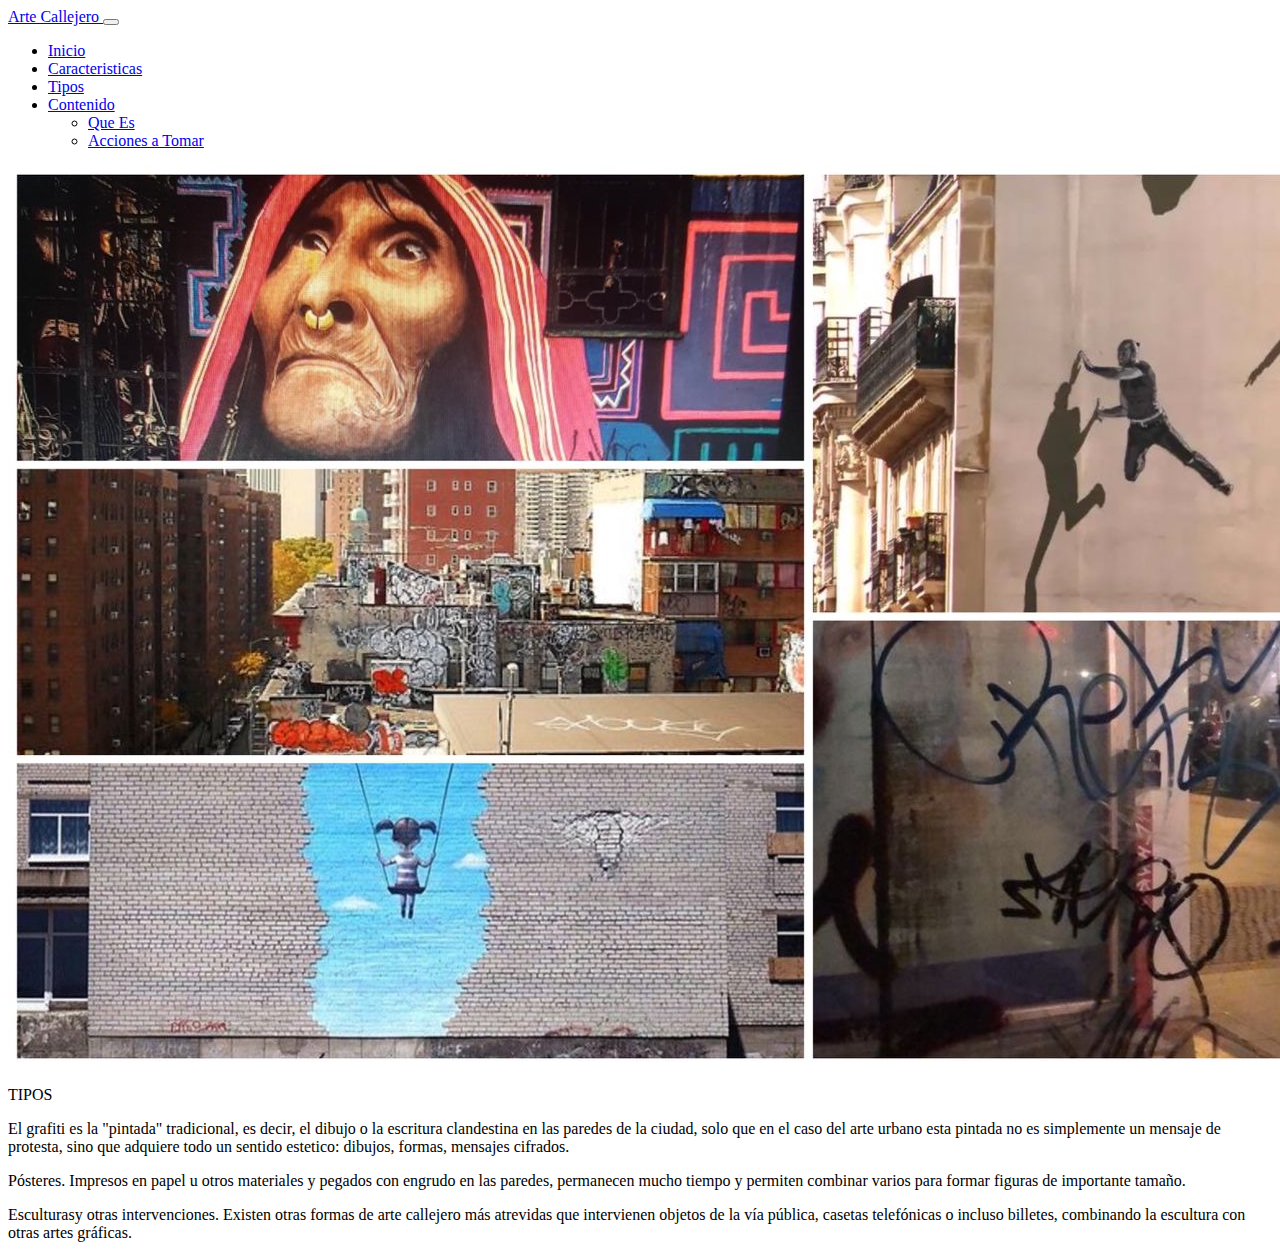
<file: Entrevistas.html>
<!DOCTYPE html>
<html lang="en">
<head>
    <meta charset="UTF-8">
    <meta http-equiv="X-UA-Compatible" content="IE=edge">
    <meta name="viewport" content="width=device-width, initial-scale=1.0">
    <title>Arte callejero</title>
    <link href="https://cdn.jsdelivr.net/npm/bootstrap@5.3.0/dist/css/bootstrap.min.css" rel="stylesheet" integrity="sha384-9ndCyUaIbzAi2FUVXJi0CjmCapSmO7SnpJef0486qhLnuZ2cdeRhO02iuK6FUUVM" crossorigin="anonymous">
<script src="https://cdn.jsdelivr.net/npm/bootstrap@5.3.0/dist/js/bootstrap.bundle.min.js" integrity="sha384-geWF76RCwLtnZ8qwWowPQNguL3RmwHVBC9FhGdlKrxdiJJigb/j/68SIy3Te4Bkz" crossorigin="anonymous"></script>
</head>
<body>
    <div class="container text-center">
        <div class="row">
          <div class="col">
              <nav class="navbar navbar-expand-lg bg-body-tertiary">
                  <div class="container-fluid">
                    <a class="navbar-brand" href="index (2).html">Arte Callejero </a>
                    <button class="navbar-toggler" type="button" data-bs-toggle="collapse" data-bs-target="#navbarNavDropdown" aria-controls="navbarNavDropdown" aria-expanded="false" aria-label="Toggle navigation">
                      <span class="navbar-toggler-icon"></span>
                    </button>
          </div>
          <div class="col">
              <div class="collapse navbar-collapse" id="navbarNavDropdown">
                  <ul class="navbar-nav">
                    <li class="nav-item">
                      <a class="nav-link active" aria-current="page" href="index (2).html">Inicio</a>
                    </li>
                    <li class="nav-item">
                      <a class="nav-link" href="Features.html">Caracteristicas</a>
                    </li>
                    <li class="nav-item">
                      <a class="nav-link" href="Entrevistas.html">Tipos</a>
                    </li>
                    <li class="nav-item dropdown">
                      <a class="nav-link dropdown-toggle" href="#" role="button" data-bs-toggle="dropdown" aria-expanded="false">
                        Contenido
                      </a>
                      <ul class="dropdown-menu">
                        <li><a class="dropdown-item" href="arte.html">Que Es</a></li>
                        <li><a class="dropdown-item" href="Accione.html">Acciones a Tomar</a></li>
                        
                      </ul>
                    </li>
                  </ul>
                </div>
              </div>
            </nav>
          </div>
        </div>
        </div>
        <img src="imagene/collage5.jpeg" class="img-fluid" alt="...">
    <p class="fw-bold">TIPOS</p>

    <p class="lh-1">El grafiti es la "pintada" tradicional, es decir, el dibujo o la escritura clandestina en las paredes de la ciudad, solo que en el caso del arte urbano esta pintada no es simplemente un mensaje de protesta, sino que adquiere todo un sentido estetico: dibujos, formas, mensajes cifrados.</p>
<p class="lh-sm">Pósteres. Impresos en papel u otros materiales y pegados con engrudo en las paredes, permanecen mucho tiempo y permiten combinar varios para formar figuras de importante tamaño.</p>
<p class="lh-base"> Esculturasy otras intervenciones. Existen otras formas de arte callejero más atrevidas que intervienen objetos de la vía pública, casetas telefónicas o incluso billetes, combinando la escultura con otras artes gráficas.</p>

</body>
</html>
</file>
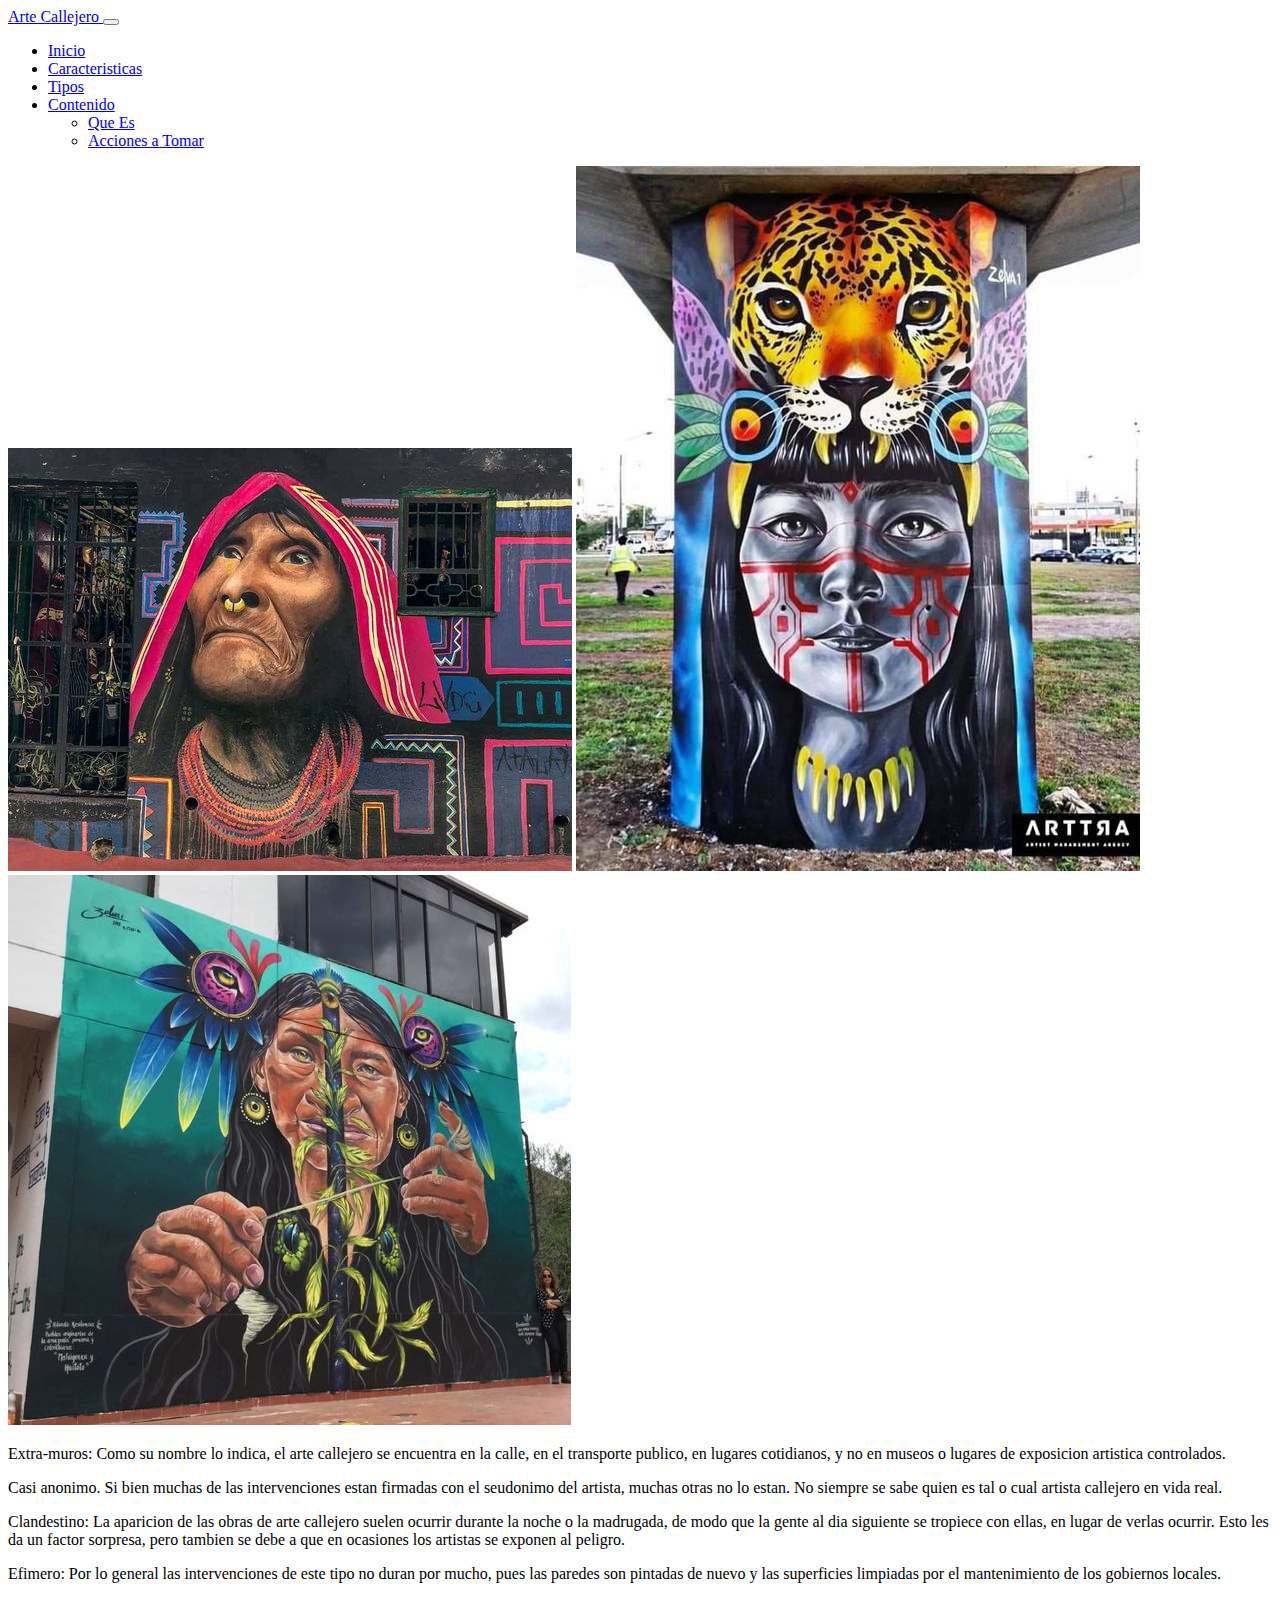
<file: Features.html>
<!DOCTYPE html>
<html lang="en">
<head>
    <meta charset="UTF-8">
    <meta http-equiv="X-UA-Compatible" content="IE=edge">
    <meta name="viewport" content="width=device-width, initial-scale=1.0">
    <title>Arte callejero</title>
    <link href="https://cdn.jsdelivr.net/npm/bootstrap@5.3.0/dist/css/bootstrap.min.css" rel="stylesheet" integrity="sha384-9ndCyUaIbzAi2FUVXJi0CjmCapSmO7SnpJef0486qhLnuZ2cdeRhO02iuK6FUUVM" crossorigin="anonymous">
<script src="https://cdn.jsdelivr.net/npm/bootstrap@5.3.0/dist/js/bootstrap.bundle.min.js" integrity="sha384-geWF76RCwLtnZ8qwWowPQNguL3RmwHVBC9FhGdlKrxdiJJigb/j/68SIy3Te4Bkz" crossorigin="anonymous"></script>
</head>
<body>
    <div class="container text-center">
        <div class="row">
          <div class="col">
              <nav class="navbar navbar-expand-lg bg-body-tertiary">
                  <div class="container-fluid">
                    <a class="navbar-brand" href="index (2).html">Arte Callejero </a>
                    <button class="navbar-toggler" type="button" data-bs-toggle="collapse" data-bs-target="#navbarNavDropdown" aria-controls="navbarNavDropdown" aria-expanded="false" aria-label="Toggle navigation">
                      <span class="navbar-toggler-icon"></span>
                    </button>
          </div>
          <div class="col">
              <div class="collapse navbar-collapse" id="navbarNavDropdown">
                  <ul class="navbar-nav">
                    <li class="nav-item">
                      <a class="nav-link active" aria-current="page" href="index (2).html">Inicio</a>
                    </li>
                    <li class="nav-item">
                      <a class="nav-link" href="Features.html">Caracteristicas</a>
                    </li>
                    <li class="nav-item">
                      <a class="nav-link" href="Entrevistas.html">Tipos</a>
                    </li>
                    <li class="nav-item dropdown">
                      <a class="nav-link dropdown-toggle" href="#" role="button" data-bs-toggle="dropdown" aria-expanded="false">
                        Contenido
                      </a>
                      <ul class="dropdown-menu">
                        <li><a class="dropdown-item" href="arte.html">Que Es</a></li>
                        <li><a class="dropdown-item" href="Accione.html">Acciones a Tomar</a></li>
                        
                      </ul>
                    </li>
                  </ul>
                </div>
              </div>
            </nav>
          </div>
        </div>
        </div>
   
    <img src="imagene/grafiti.jpg">
    <img src="imagene/mural.jpg">
    <img src="imagene/arte.jpg">
<p class="lh-1">Extra-muros: Como su nombre lo indica, el arte callejero se encuentra en la calle, en el transporte publico, en lugares cotidianos, y no en museos o lugares de exposicion artistica controlados.</p>
<p class="lh-sm">Casi anonimo. Si bien muchas de las intervenciones estan firmadas con el seudonimo del artista, muchas otras no lo estan. No siempre se sabe quien es tal o cual artista callejero en vida real.</p>
<p class="lh-base">Clandestino: La aparicion de las obras de arte callejero suelen ocurrir durante la noche o la madrugada, de modo que la gente al dia siguiente se tropiece con ellas, en lugar de verlas ocurrir. Esto les da un factor sorpresa, pero tambien se debe a que en ocasiones los artistas se exponen al peligro.</p>
<p class="lh-lg">Efimero: Por lo general las intervenciones de este tipo no duran por mucho, pues las paredes son pintadas de nuevo y las superficies limpiadas por el mantenimiento de los gobiernos locales.</p>
</body>
</html>
</file>
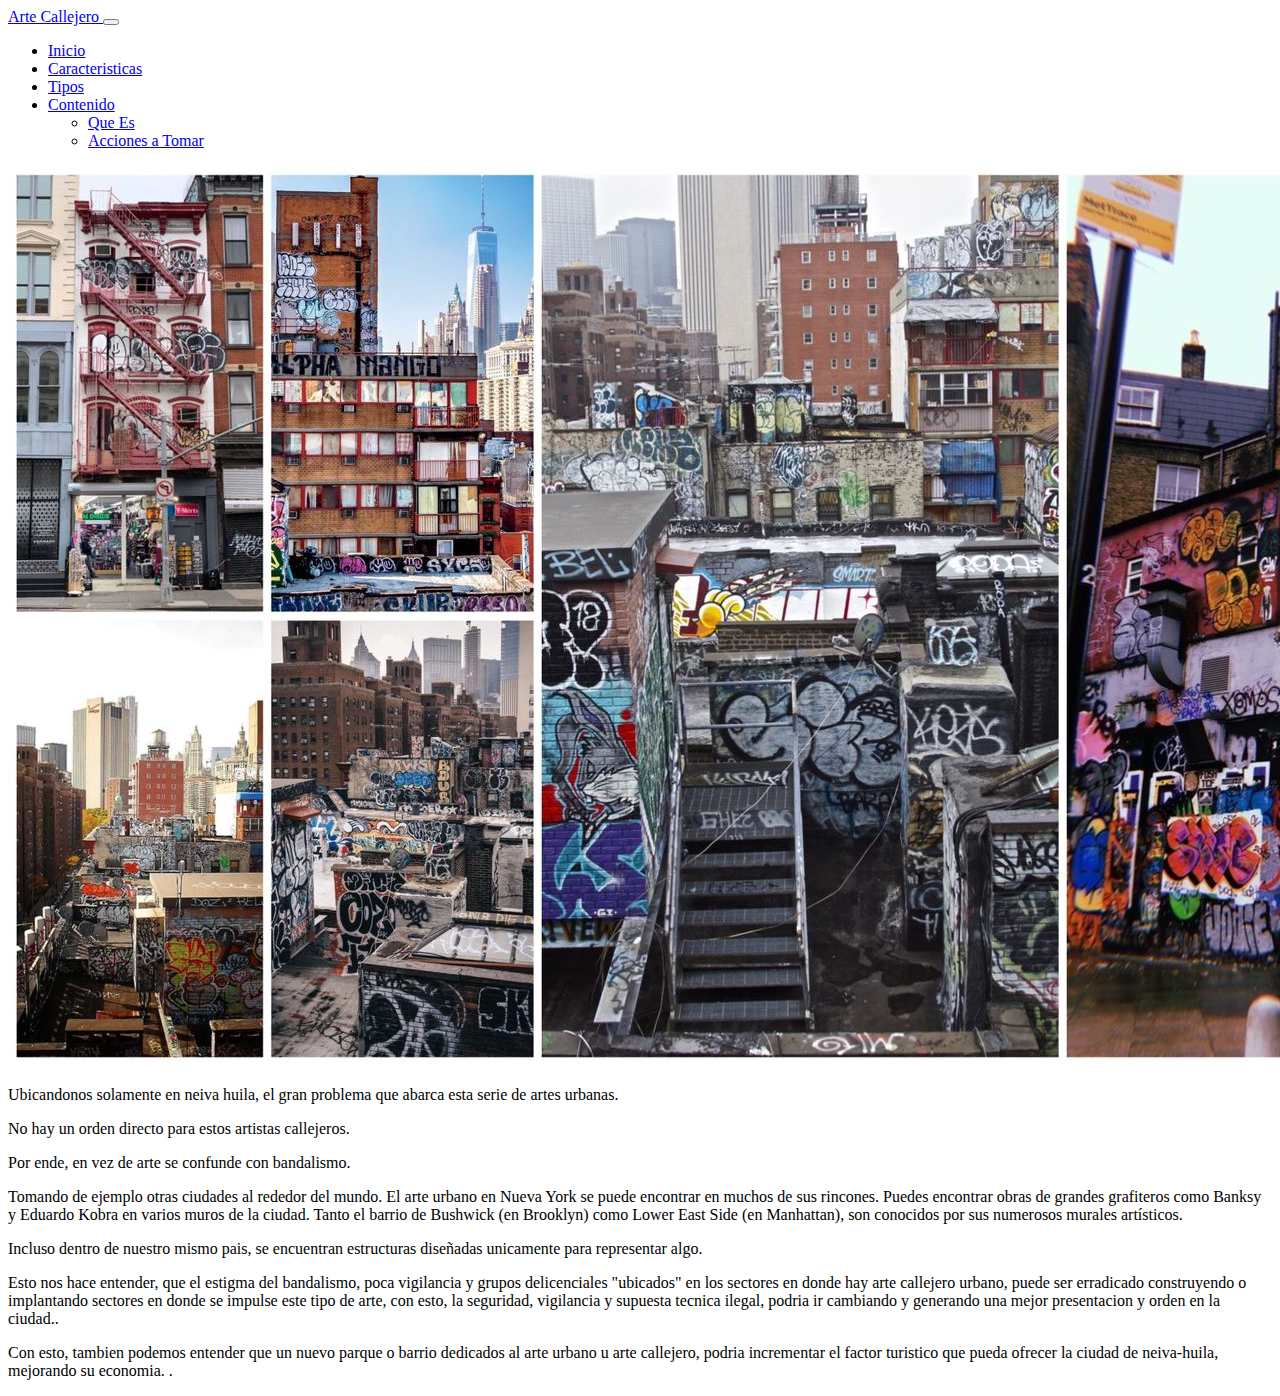
<file: proyecto/Accione.html>
<!DOCTYPE html>
<html lang="en">

<head>
    <meta charset="UTF-8">
    <meta http-equiv="X-UA-Compatible" content="IE=edge">
    <meta name="viewport" content="width=device-width, initial-scale=1.0">
    <title>Arte callejero</title>
    <link href="https://cdn.jsdelivr.net/npm/bootstrap@5.3.0/dist/css/bootstrap.min.css" rel="stylesheet" integrity="sha384-9ndCyUaIbzAi2FUVXJi0CjmCapSmO7SnpJef0486qhLnuZ2cdeRhO02iuK6FUUVM" crossorigin="anonymous">
<script src="https://cdn.jsdelivr.net/npm/bootstrap@5.3.0/dist/js/bootstrap.bundle.min.js" integrity="sha384-geWF76RCwLtnZ8qwWowPQNguL3RmwHVBC9FhGdlKrxdiJJigb/j/68SIy3Te4Bkz" crossorigin="anonymous"></script>
</head>
<body>
    
  
      
</header>
<div class="container text-center">
  <div class="row">
    <div class="col">
        <nav class="navbar navbar-expand-lg bg-body-tertiary">
            <div class="container-fluid">
              <a class="navbar-brand" href="index (2).html">Arte Callejero </a>
              <button class="navbar-toggler" type="button" data-bs-toggle="collapse" data-bs-target="#navbarNavDropdown" aria-controls="navbarNavDropdown" aria-expanded="false" aria-label="Toggle navigation">
                <span class="navbar-toggler-icon"></span>
              </button>
    </div>
    <div class="col">
        <div class="collapse navbar-collapse" id="navbarNavDropdown">
            <ul class="navbar-nav">
              <li class="nav-item">
                <a class="nav-link active" aria-current="page" href="index (2).html">Inicio</a>
              </li>
              <li class="nav-item">
                <a class="nav-link" href="Features.html">Caracteristicas</a>
              </li>
              <li class="nav-item">
                <a class="nav-link" href="Entrevistas.html">Tipos</a>
              </li>
              <li class="nav-item dropdown">
                <a class="nav-link dropdown-toggle" href="#" role="button" data-bs-toggle="dropdown" aria-expanded="false">
                  Contenido
                </a>
                <ul class="dropdown-menu">
                  <li><a class="dropdown-item" href="arte.html">Que Es</a></li>
                  <li><a class="dropdown-item" href="Accione.html">Acciones a Tomar</a></li>
                  
                </ul>
              </li>
            </ul>
          </div>
        </div>
      </nav>
    </div>
  </div>
  </div>

  
<img src="imagene/collage3.jpeg" class="rounded float-end" alt="...">
<p class="text-start">Ubicandonos solamente en neiva huila, el gran problema que abarca esta serie de artes urbanas.</p>
<p class="text-center">No hay un orden directo para estos artistas callejeros.</p>
<p class="text-end">Por ende, en vez de arte se confunde con bandalismo.</p>

<p class="text-sm-start">Tomando de ejemplo otras ciudades al rededor del mundo. El arte urbano en Nueva York se puede encontrar en muchos de sus rincones. Puedes encontrar obras de grandes grafiteros como Banksy y Eduardo Kobra en varios muros de la ciudad. Tanto el barrio de Bushwick (en Brooklyn) como Lower East Side (en Manhattan), son conocidos por sus numerosos murales artísticos.</p>
<p class="text-md-start">Incluso dentro de nuestro mismo pais, se encuentran estructuras diseñadas unicamente para representar algo. </p>
<p class="text-lg-start">Esto nos hace entender, que el estigma del bandalismo, poca vigilancia y grupos delicenciales "ubicados" en los sectores en donde hay arte callejero urbano, puede ser erradicado construyendo o implantando sectores en donde se impulse este tipo de arte, con esto, la seguridad, vigilancia y supuesta tecnica ilegal, podria ir cambiando y generando una mejor presentacion y orden en la ciudad..</p>
<p class="text-xl-start">Con esto, tambien podemos entender que un nuevo parque o barrio dedicados al arte urbano u arte callejero, podria incrementar el factor turistico que pueda ofrecer la ciudad de neiva-huila, mejorando su economia. .</p>
</file>
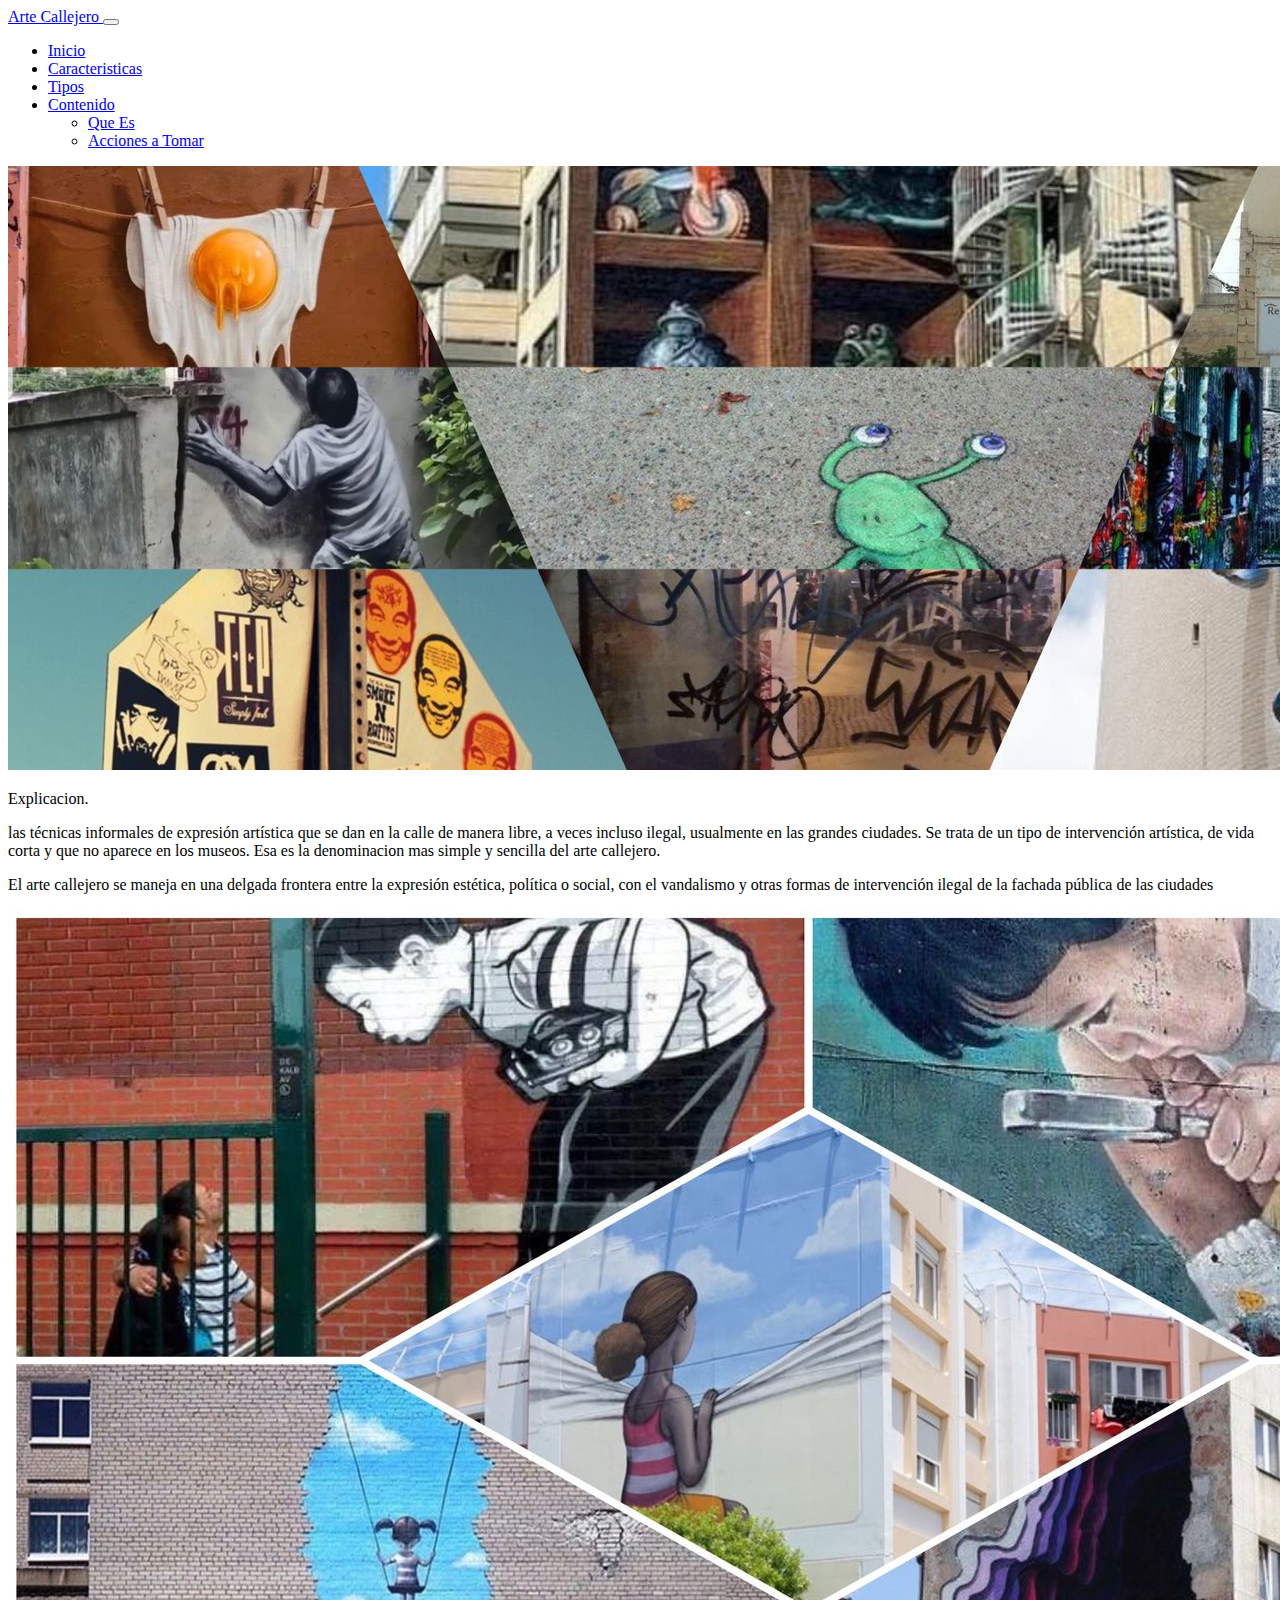
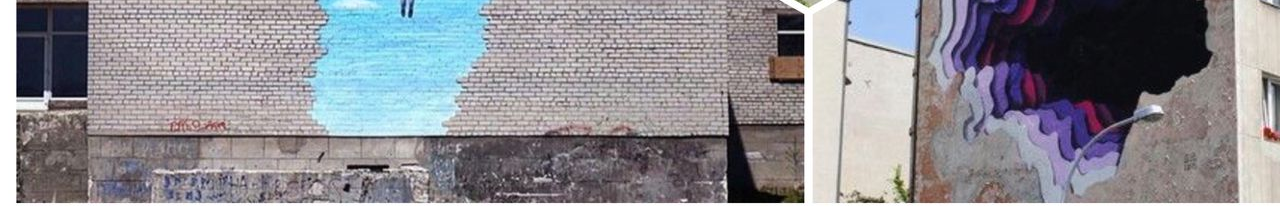
<file: proyecto/arte.html>
<!DOCTYPE html>
<html lang="en">

<head>
    <meta charset="UTF-8">
    <meta http-equiv="X-UA-Compatible" content="IE=edge">
    <meta name="viewport" content="width=device-width, initial-scale=1.0">
    <title>Arte callejero</title>
    <link href="https://cdn.jsdelivr.net/npm/bootstrap@5.3.0/dist/css/bootstrap.min.css" rel="stylesheet" integrity="sha384-9ndCyUaIbzAi2FUVXJi0CjmCapSmO7SnpJef0486qhLnuZ2cdeRhO02iuK6FUUVM" crossorigin="anonymous">
<script src="https://cdn.jsdelivr.net/npm/bootstrap@5.3.0/dist/js/bootstrap.bundle.min.js" integrity="sha384-geWF76RCwLtnZ8qwWowPQNguL3RmwHVBC9FhGdlKrxdiJJigb/j/68SIy3Te4Bkz" crossorigin="anonymous"></script>
</head>
<body>
    
  
      
</header>
<div class="container text-center">
  <div class="row">
    <div class="col">
        <nav class="navbar navbar-expand-lg bg-body-tertiary">
            <div class="container-fluid">
              <a class="navbar-brand" href="index (2).html">Arte Callejero </a>
              <button class="navbar-toggler" type="button" data-bs-toggle="collapse" data-bs-target="#navbarNavDropdown" aria-controls="navbarNavDropdown" aria-expanded="false" aria-label="Toggle navigation">
                <span class="navbar-toggler-icon"></span>
              </button>
    </div>
    <div class="col">
        <div class="collapse navbar-collapse" id="navbarNavDropdown">
            <ul class="navbar-nav">
              <li class="nav-item">
                <a class="nav-link active" aria-current="page" href="index (2).html">Inicio</a>
              </li>
              <li class="nav-item">
                <a class="nav-link" href="Features.html">Caracteristicas</a>
              </li>
              <li class="nav-item">
                <a class="nav-link" href="Entrevistas.html">Tipos</a>
              </li>
              <li class="nav-item dropdown">
                <a class="nav-link dropdown-toggle" href="#" role="button" data-bs-toggle="dropdown" aria-expanded="false">
                  Contenido
                </a>
                <ul class="dropdown-menu">
                  <li><a class="dropdown-item" href="arte.html">Que Es</a></li>
                  <li><a class="dropdown-item" href="Accione.html">Acciones a Tomar</a></li>
                  
                </ul>
              </li>
            </ul>
          </div>
        </div>
      </nav>
    </div>
  </div>
  </div>

  
  <img src="imagene/collage .jpeg" class="img-fluid" alt="...">
 
 
  <p class="h1">Explicacion.</p>

<p class="h2">las técnicas informales de expresión artística que se dan en la calle de manera libre, a veces incluso ilegal, usualmente en las grandes ciudades. Se trata de un tipo de intervención artística, de vida corta y que no aparece en los museos. Esa es la denominacion mas simple y sencilla del arte callejero.</p>
<p class="h3">El arte callejero se maneja en una delgada frontera entre la expresión estética, política o social, con el vandalismo y otras formas de intervención ilegal de la fachada pública de las ciudades

    

    </p>
    <img src="imagene/collage2.jpeg" class="rounded mx-auto d-block" alt="...">

  </body>

    

</html>
</file>
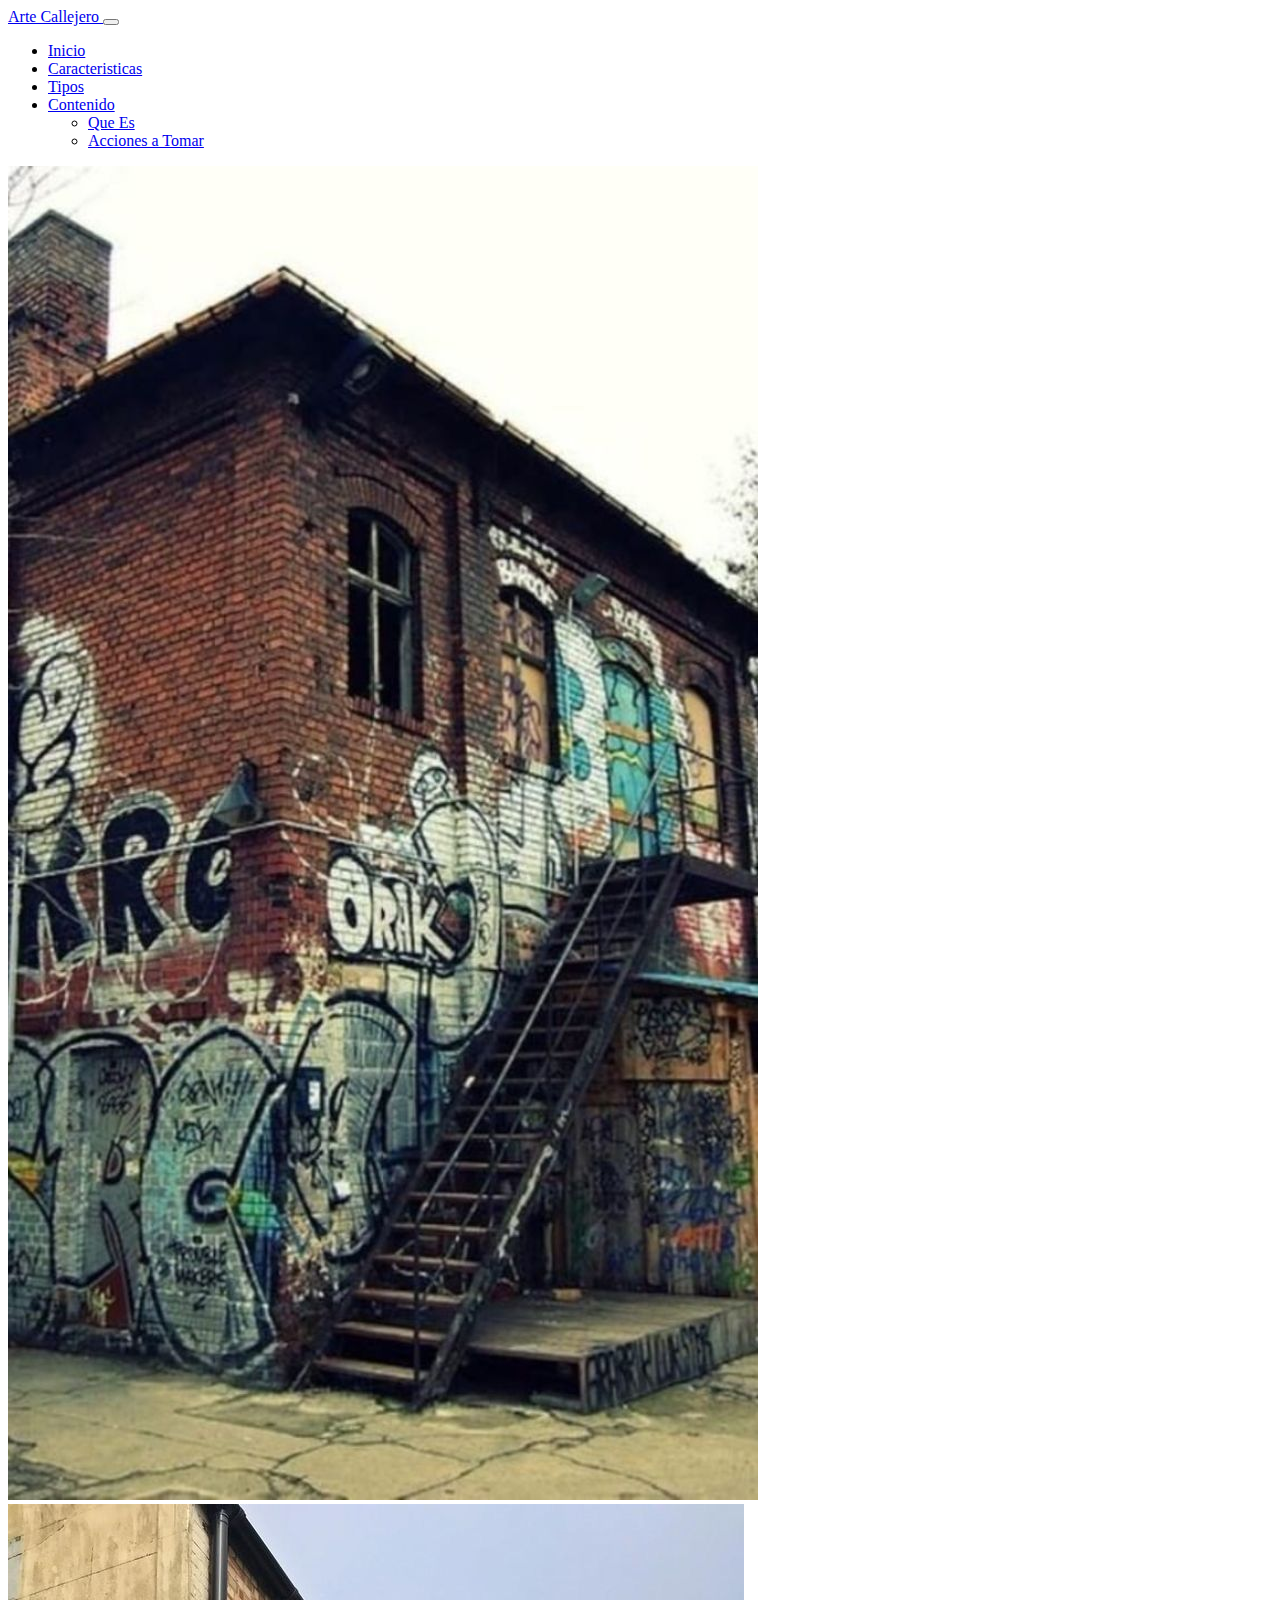
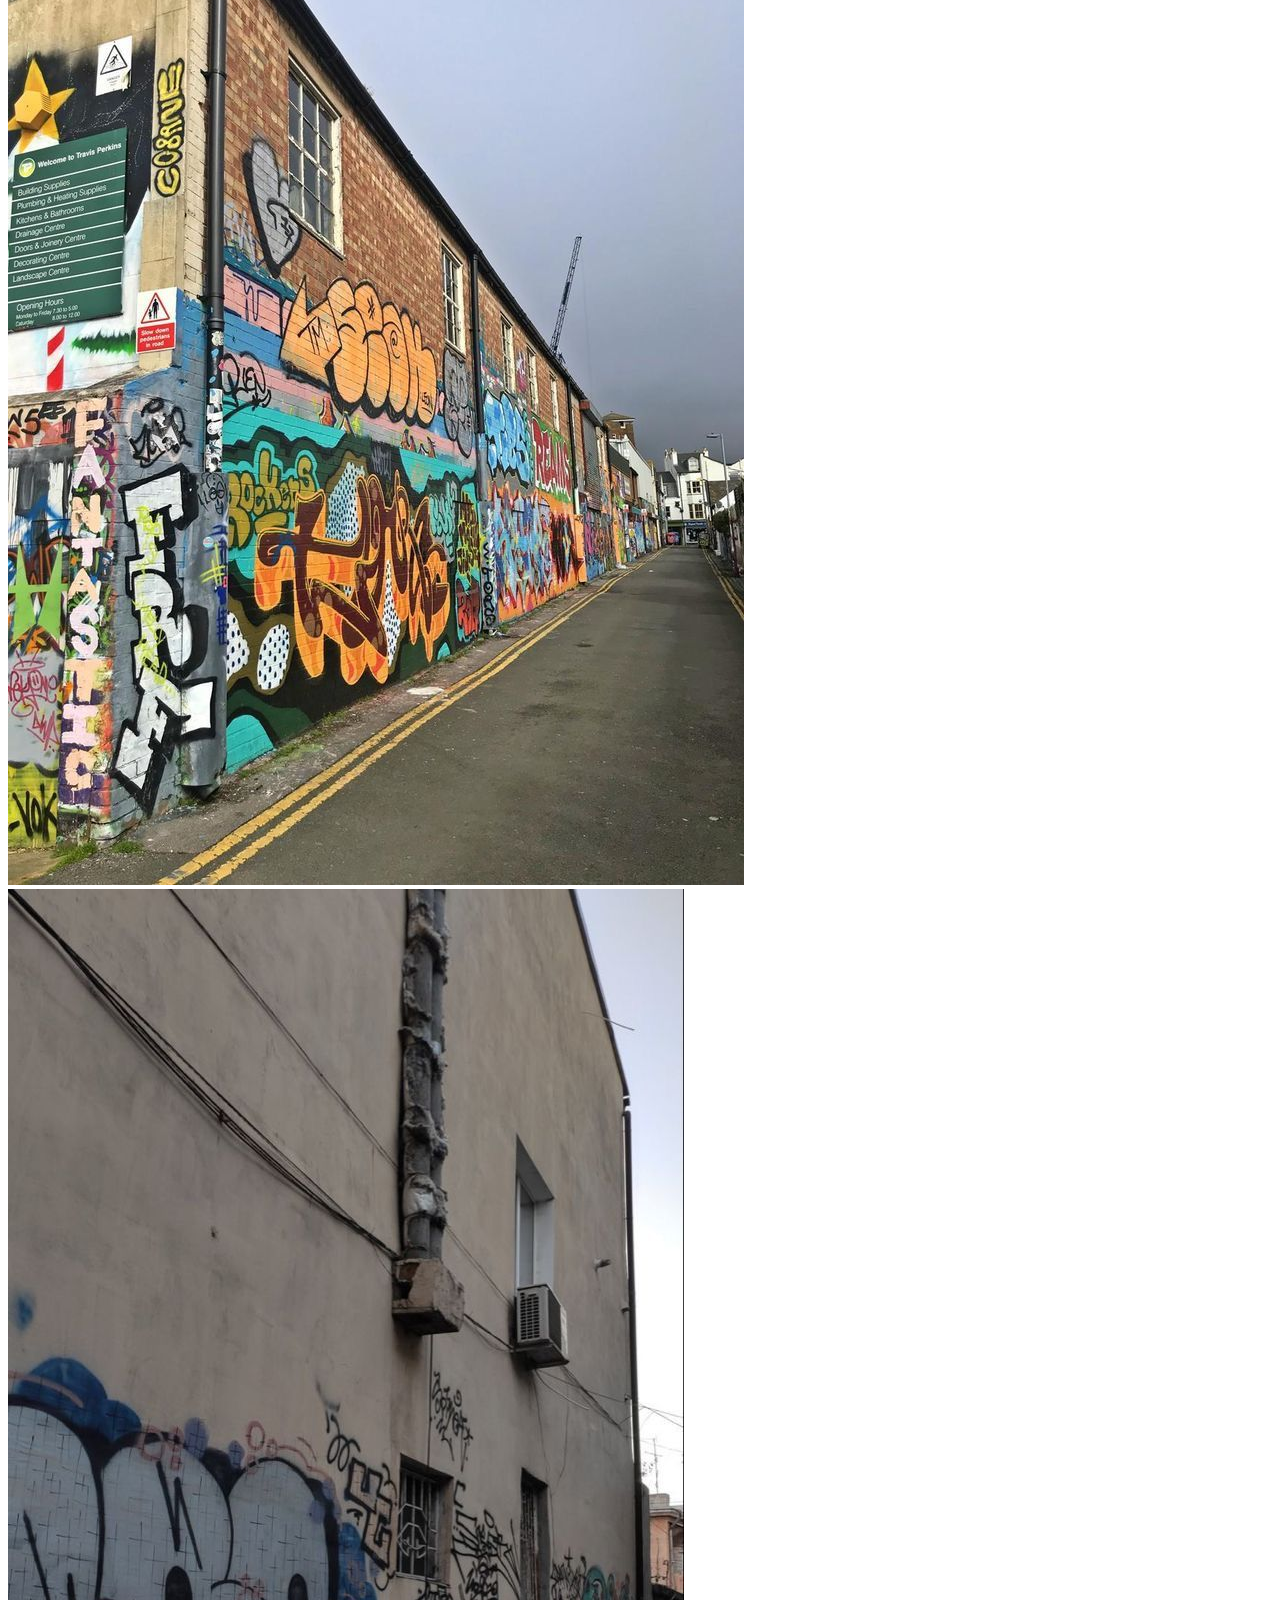
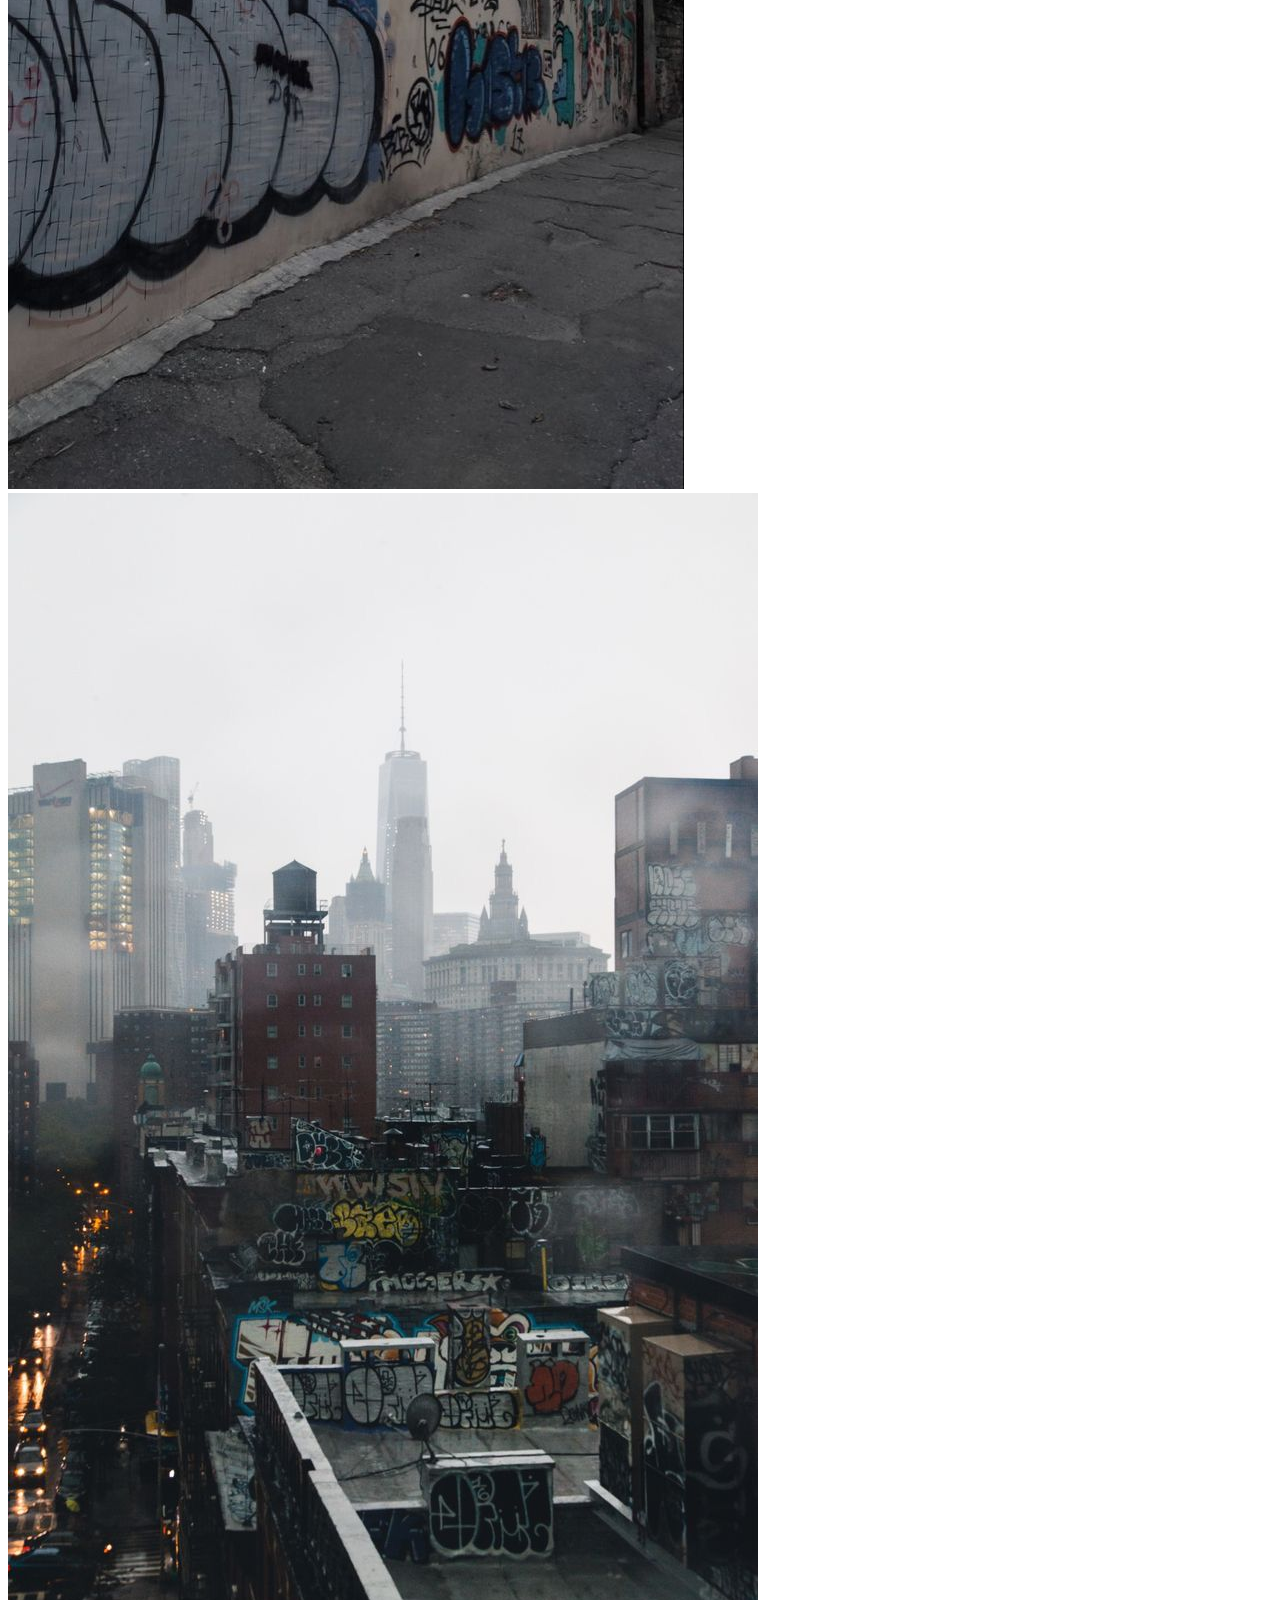
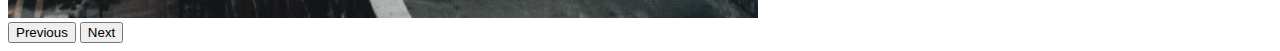
<file: proyecto/ejemplos.html>
<!DOCTYPE html>
<html lang="en">
<head>
    <meta charset="UTF-8">
    <meta http-equiv="X-UA-Compatible" content="IE=edge">
    <meta name="viewport" content="width=device-width, initial-scale=1.0">
    <title>Arte callejero</title>
    <link href="https://cdn.jsdelivr.net/npm/bootstrap@5.3.0/dist/css/bootstrap.min.css" rel="stylesheet" integrity="sha384-9ndCyUaIbzAi2FUVXJi0CjmCapSmO7SnpJef0486qhLnuZ2cdeRhO02iuK6FUUVM" crossorigin="anonymous">
<script src="https://cdn.jsdelivr.net/npm/bootstrap@5.3.0/dist/js/bootstrap.bundle.min.js" integrity="sha384-geWF76RCwLtnZ8qwWowPQNguL3RmwHVBC9FhGdlKrxdiJJigb/j/68SIy3Te4Bkz" crossorigin="anonymous"></script>
</head>
<body>
  
  
      
</header>
<div class="container text-center">
  <div class="row">
    <div class="col">
        <nav class="navbar navbar-expand-lg bg-body-tertiary">
            <div class="container-fluid">
              <a class="navbar-brand" href="index (2).html">Arte Callejero </a>
              <button class="navbar-toggler" type="button" data-bs-toggle="collapse" data-bs-target="#navbarNavDropdown" aria-controls="navbarNavDropdown" aria-expanded="false" aria-label="Toggle navigation">
                <span class="navbar-toggler-icon"></span>
              </button>
    </div>
    <div class="col">
        <div class="collapse navbar-collapse" id="navbarNavDropdown">
            <ul class="navbar-nav">
              <li class="nav-item">
                <a class="nav-link active" aria-current="page" href="index (2).html">Inicio</a>
              </li>
              <li class="nav-item">
                <a class="nav-link" href="Features.html">Caracteristicas</a>
              </li>
              <li class="nav-item">
                <a class="nav-link" href="Entrevistas.html">Tipos</a>
              </li>
              <li class="nav-item dropdown">
                <a class="nav-link dropdown-toggle" href="#" role="button" data-bs-toggle="dropdown" aria-expanded="false">
                  Contenido
                </a>
                <ul class="dropdown-menu">
                  <li><a class="dropdown-item" href="arte.html">Que Es</a></li>
                  <li><a class="dropdown-item" href="Accione.html">Acciones a Tomar</a></li>
                  
                </ul>
              </li>
            </ul>
          </div>
        </div>
      </nav>
    </div>
  </div>
  </div>
  <div id="carouselExampleControlsNoTouching" class="carousel slide" data-bs-touch="false">
    <div class="carousel-inner">
      <div class="carousel-item active">
        <img src="imagene/eje1.jpeg" class="d-block w-100" alt="...">
      </div>
      <div class="carousel-item">
        <img src="imagene/eje2.jpeg" class="d-block w-100" alt="...">
      </div>
      <div class="carousel-item">
        <img src="imagene/eje3.jpeg" class="d-block w-100" alt="...">
      </div>
      <div class="carousel-item">
        <img src="imagene/eje4.jpeg" class="d-block w-100" alt="...">
      </div>
    </div>
    <button class="carousel-control-prev" type="button" data-bs-target="#carouselExampleControlsNoTouching" data-bs-slide="prev">
      <span class="carousel-control-prev-icon" aria-hidden="true"></span>
      <span class="visually-hidden">Previous</span>
    </button>
    <button class="carousel-control-next" type="button" data-bs-target="#carouselExampleControlsNoTouching" data-bs-slide="next">
      <span class="carousel-control-next-icon" aria-hidden="true"></span>
      <span class="visually-hidden">Next</span>
    </button>
  </div>
  </body>
</file>
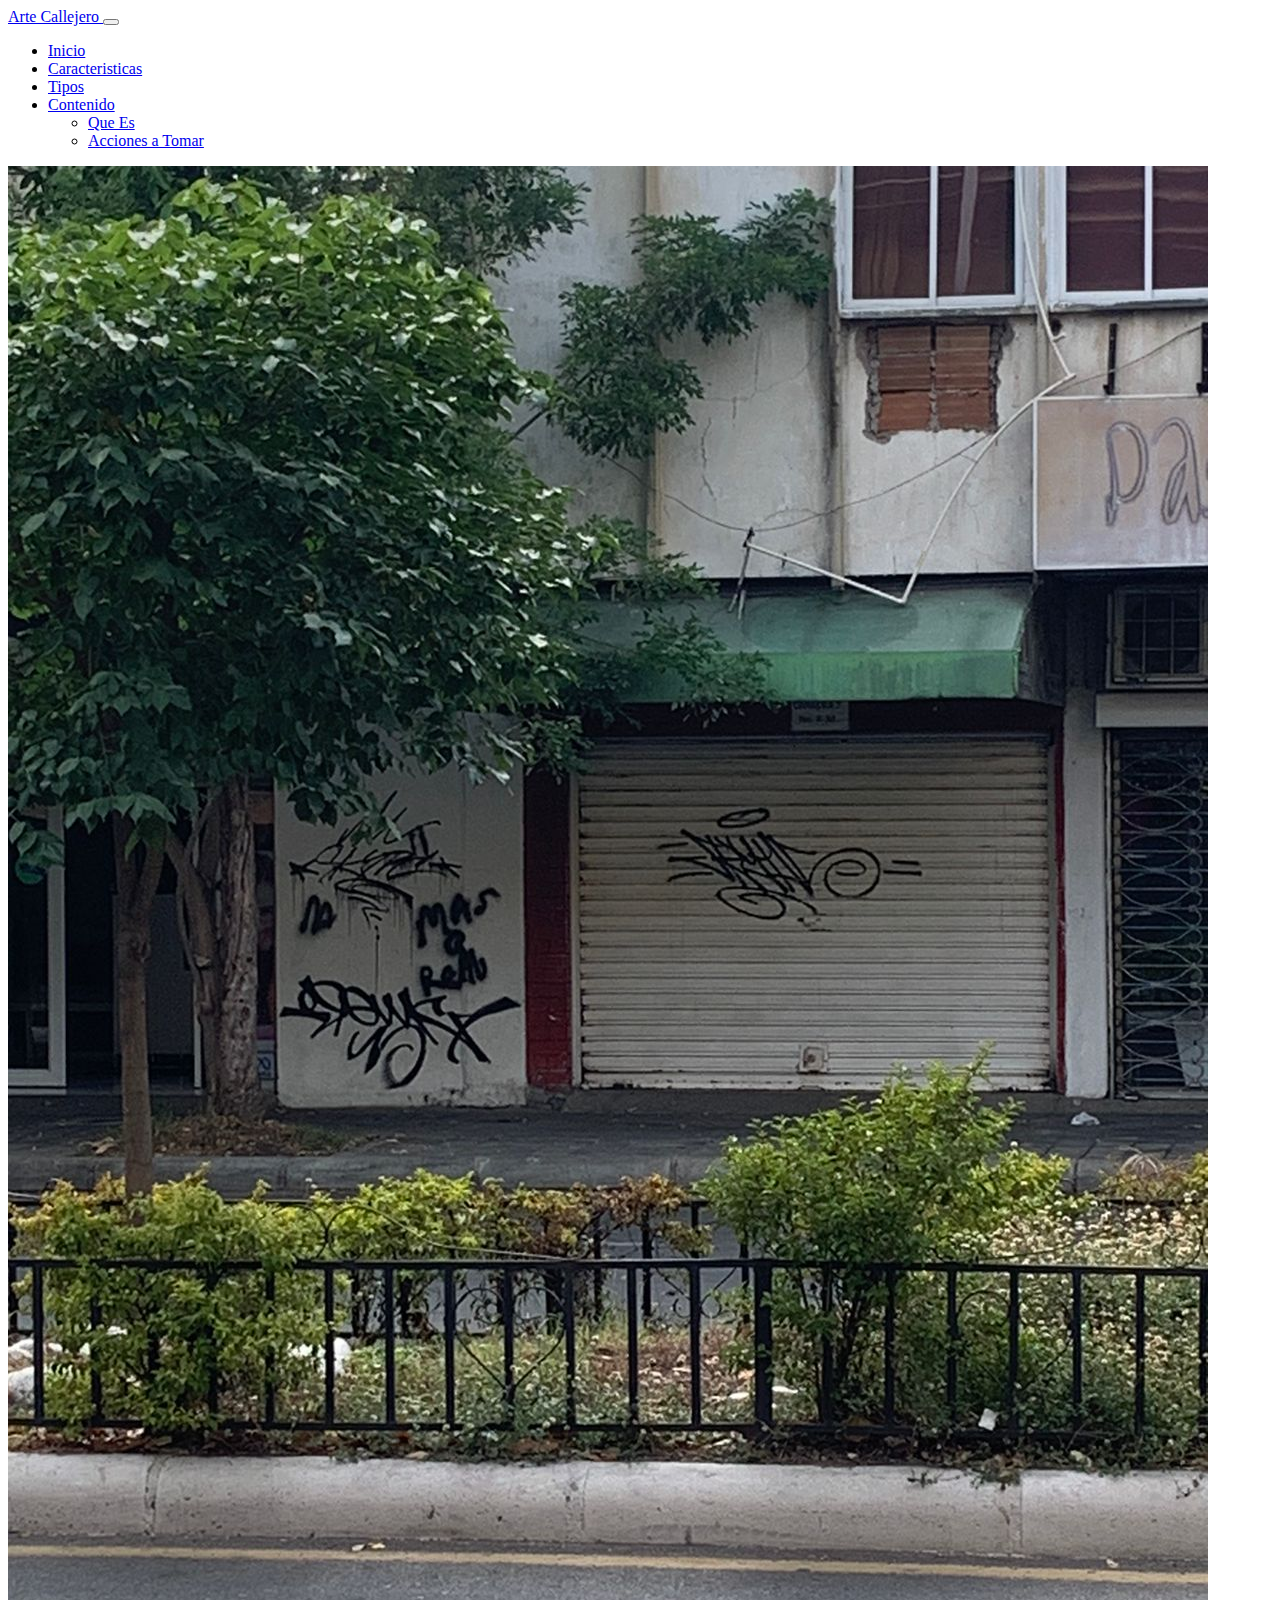
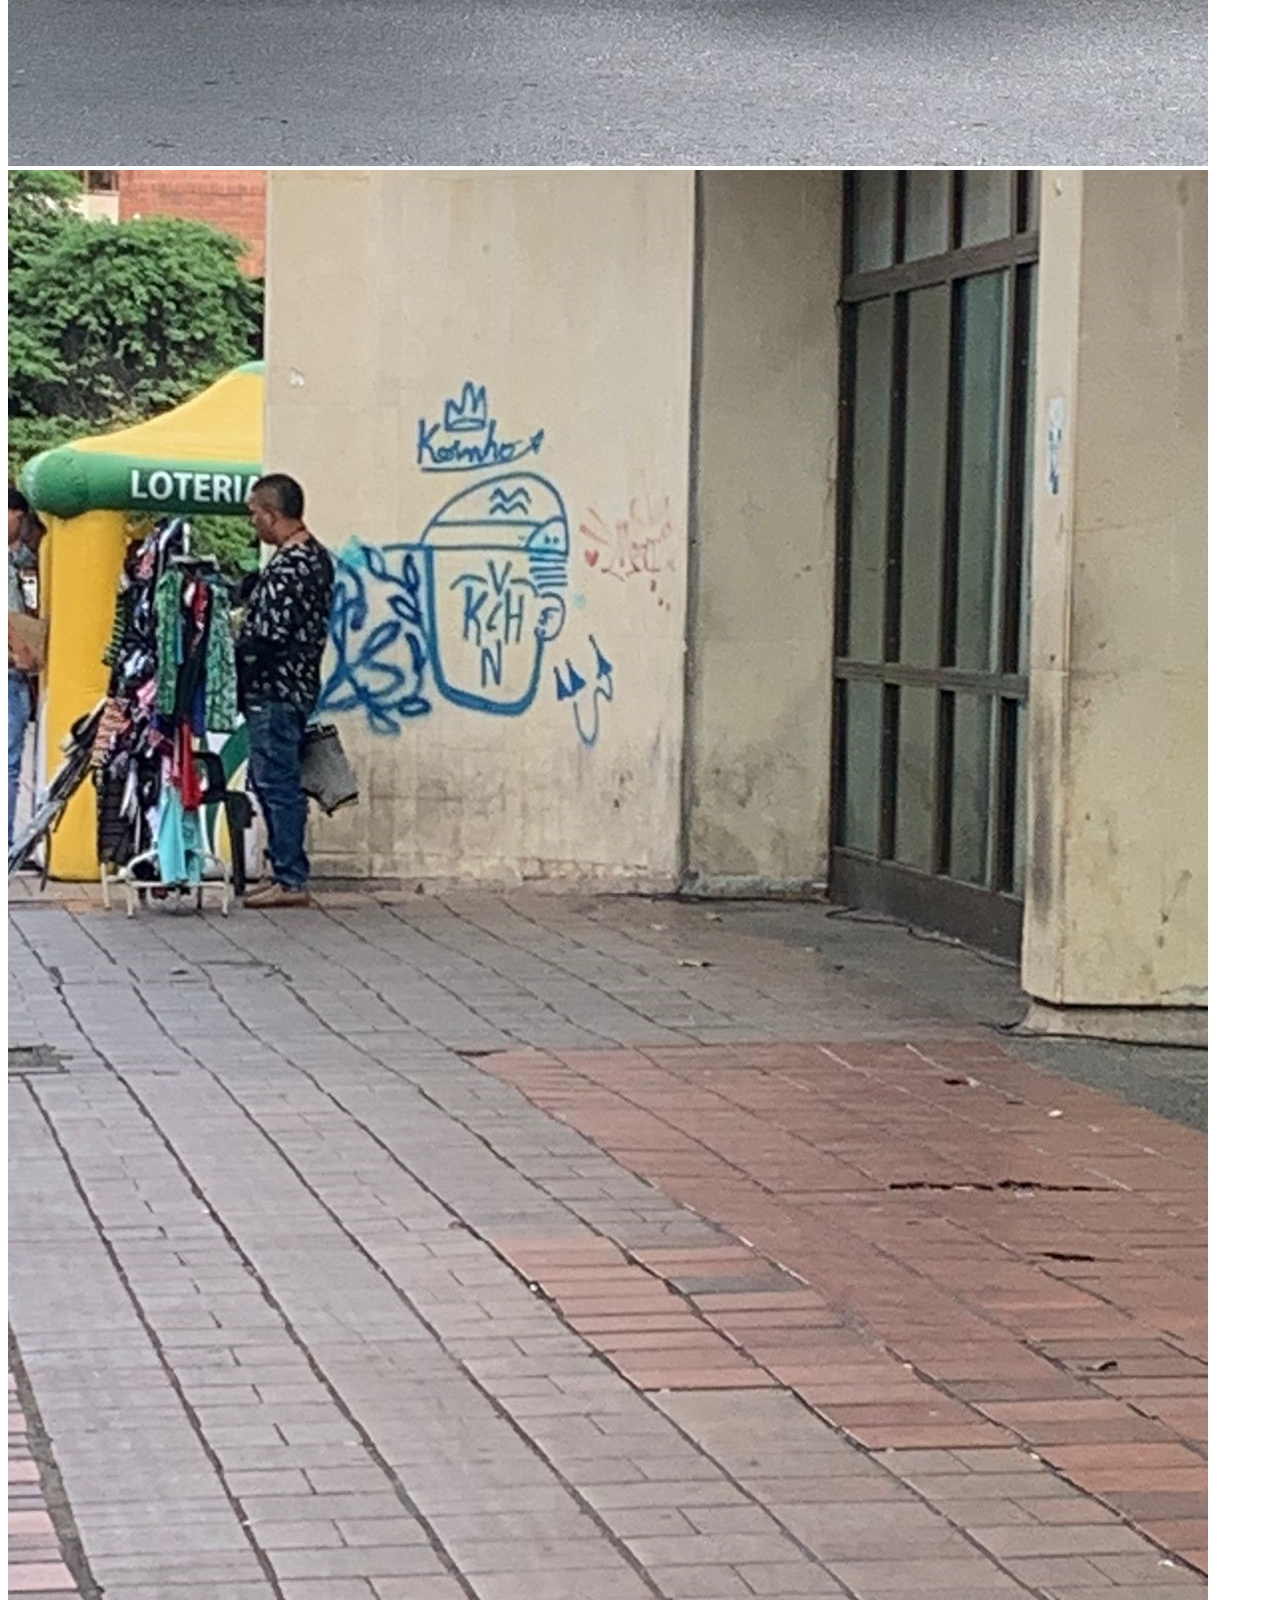
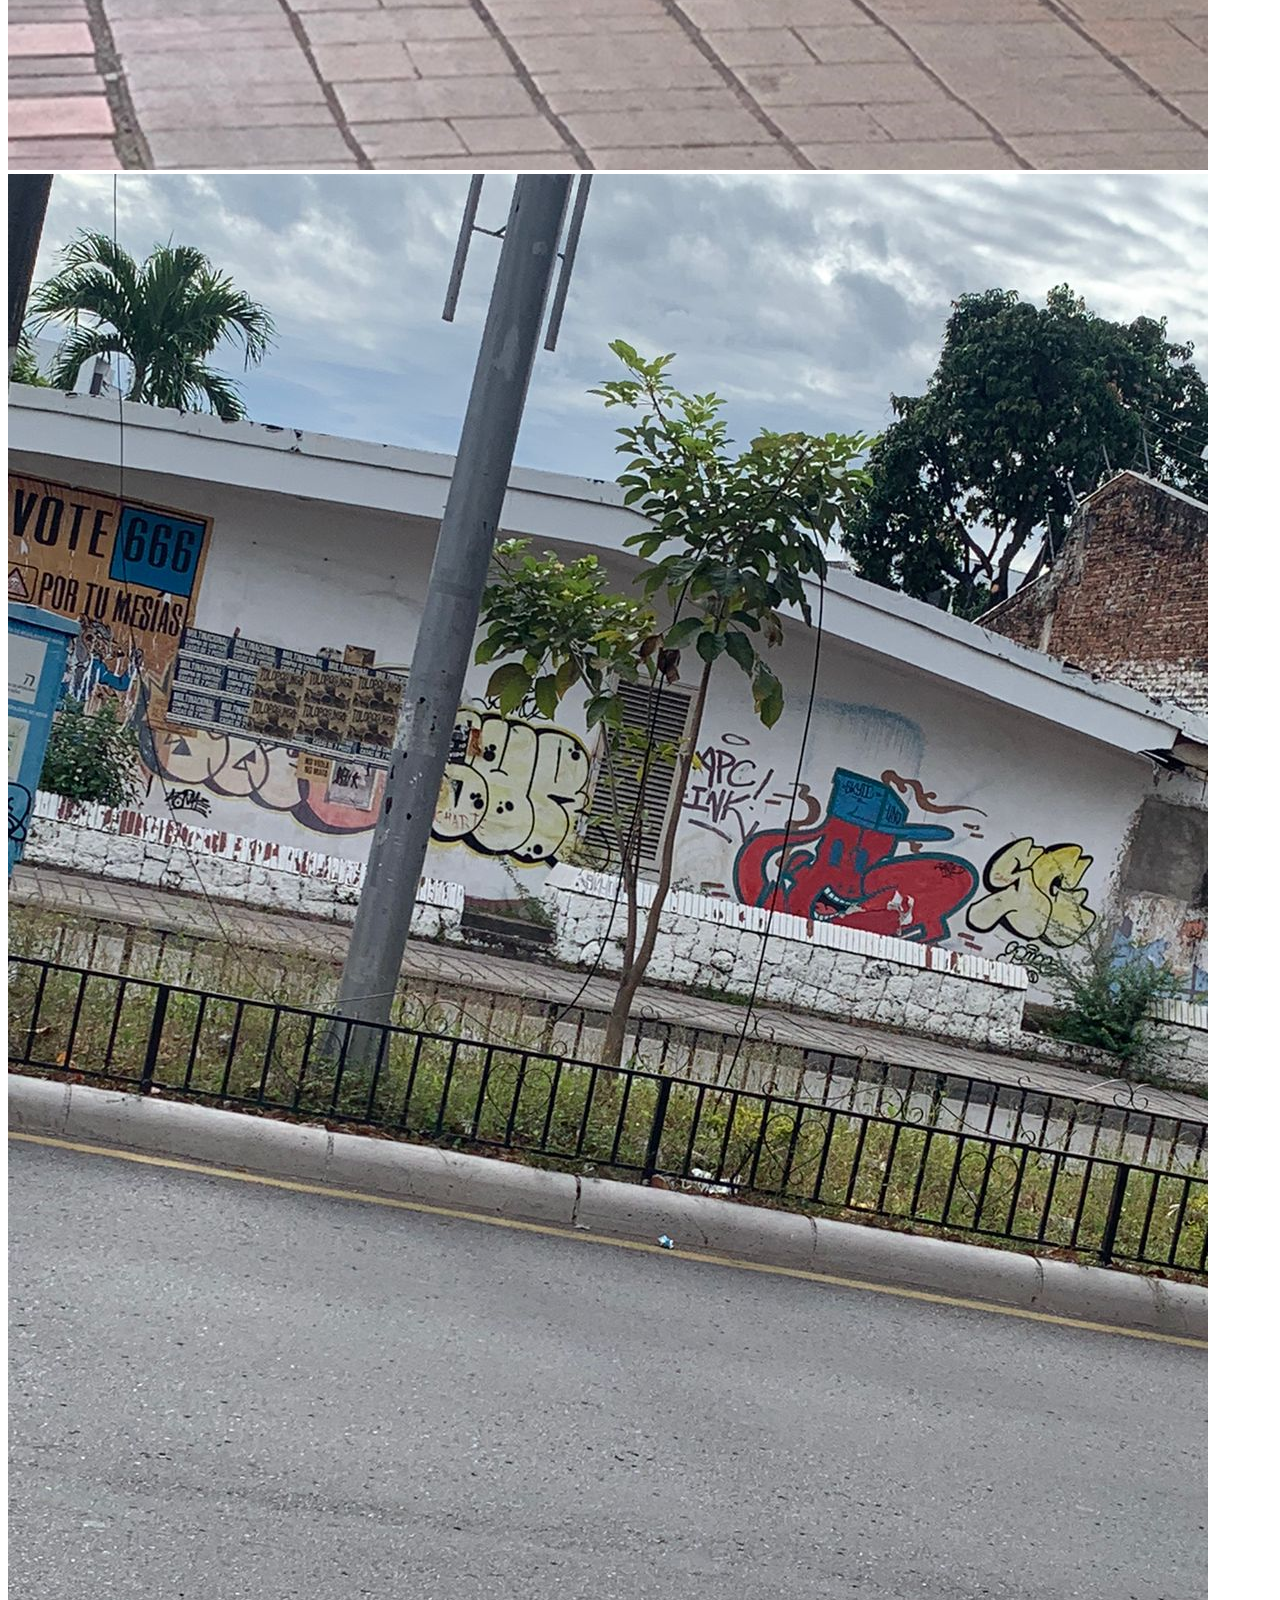
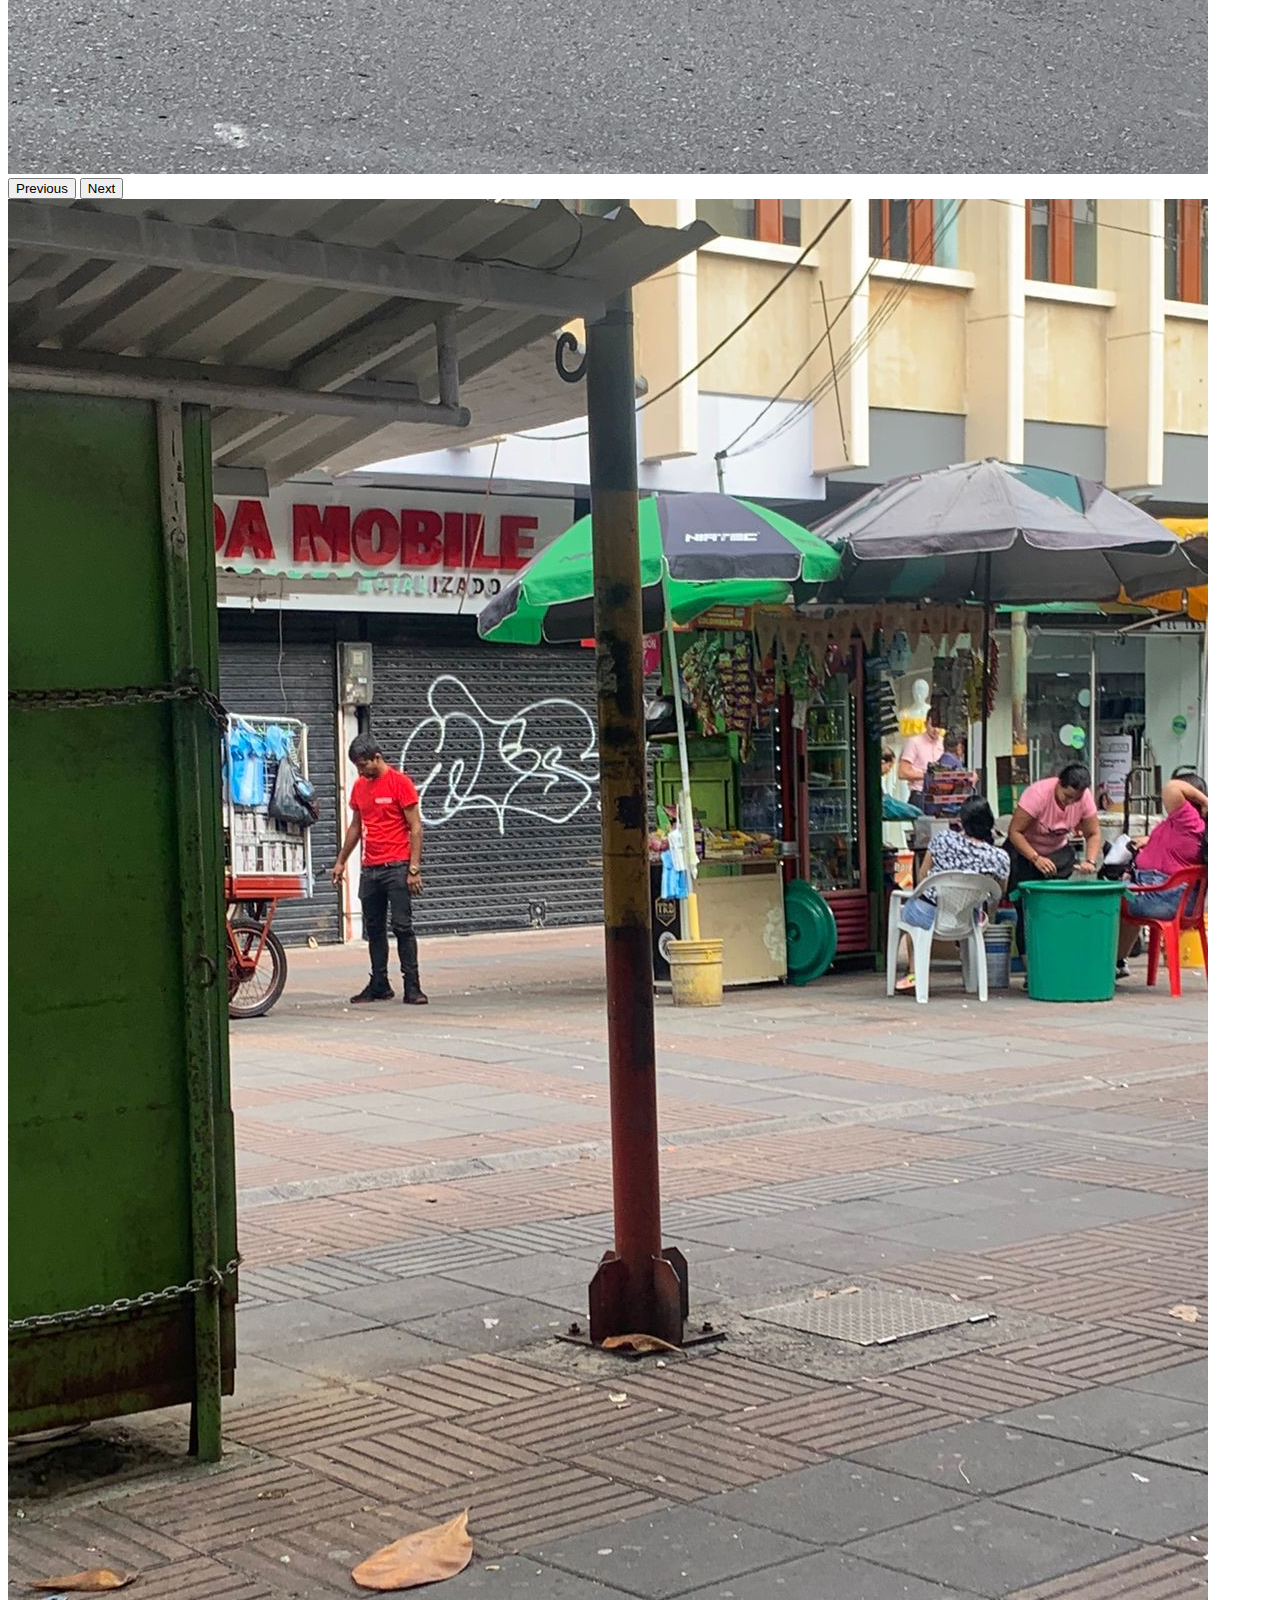
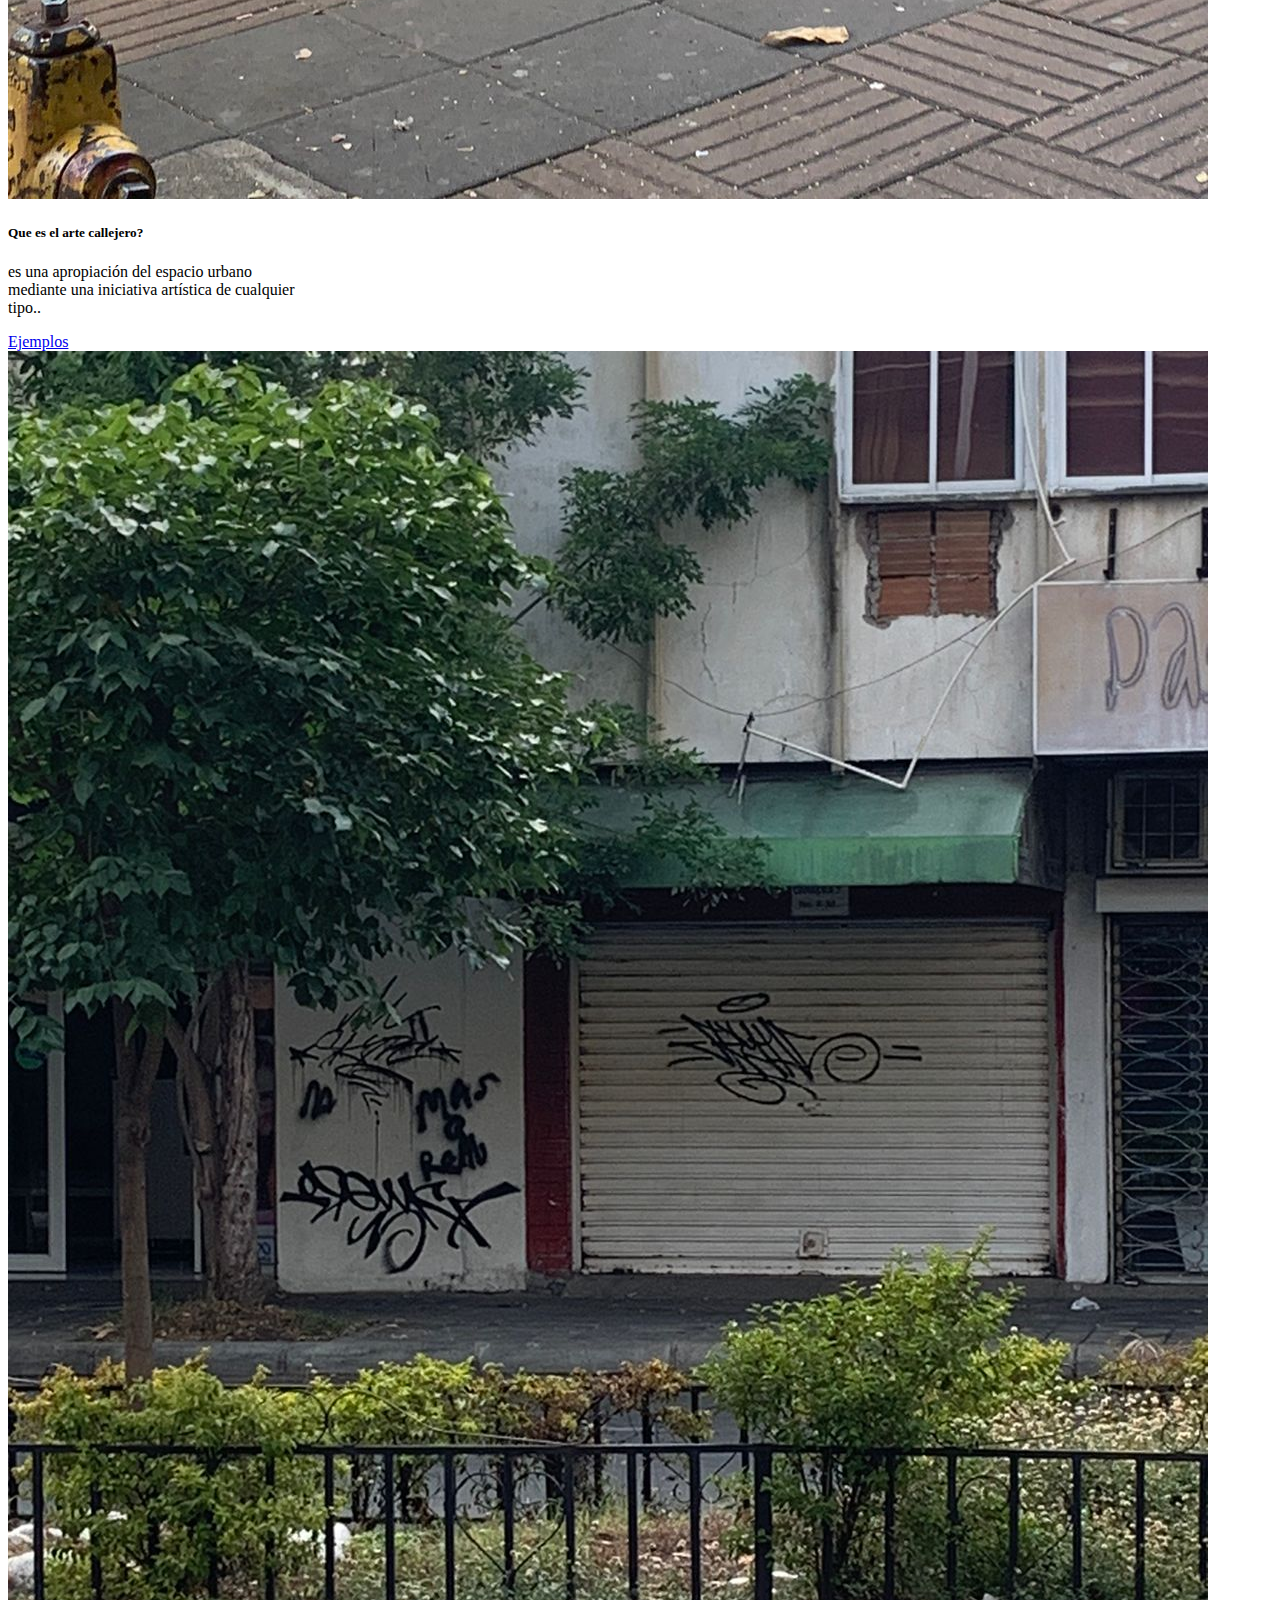
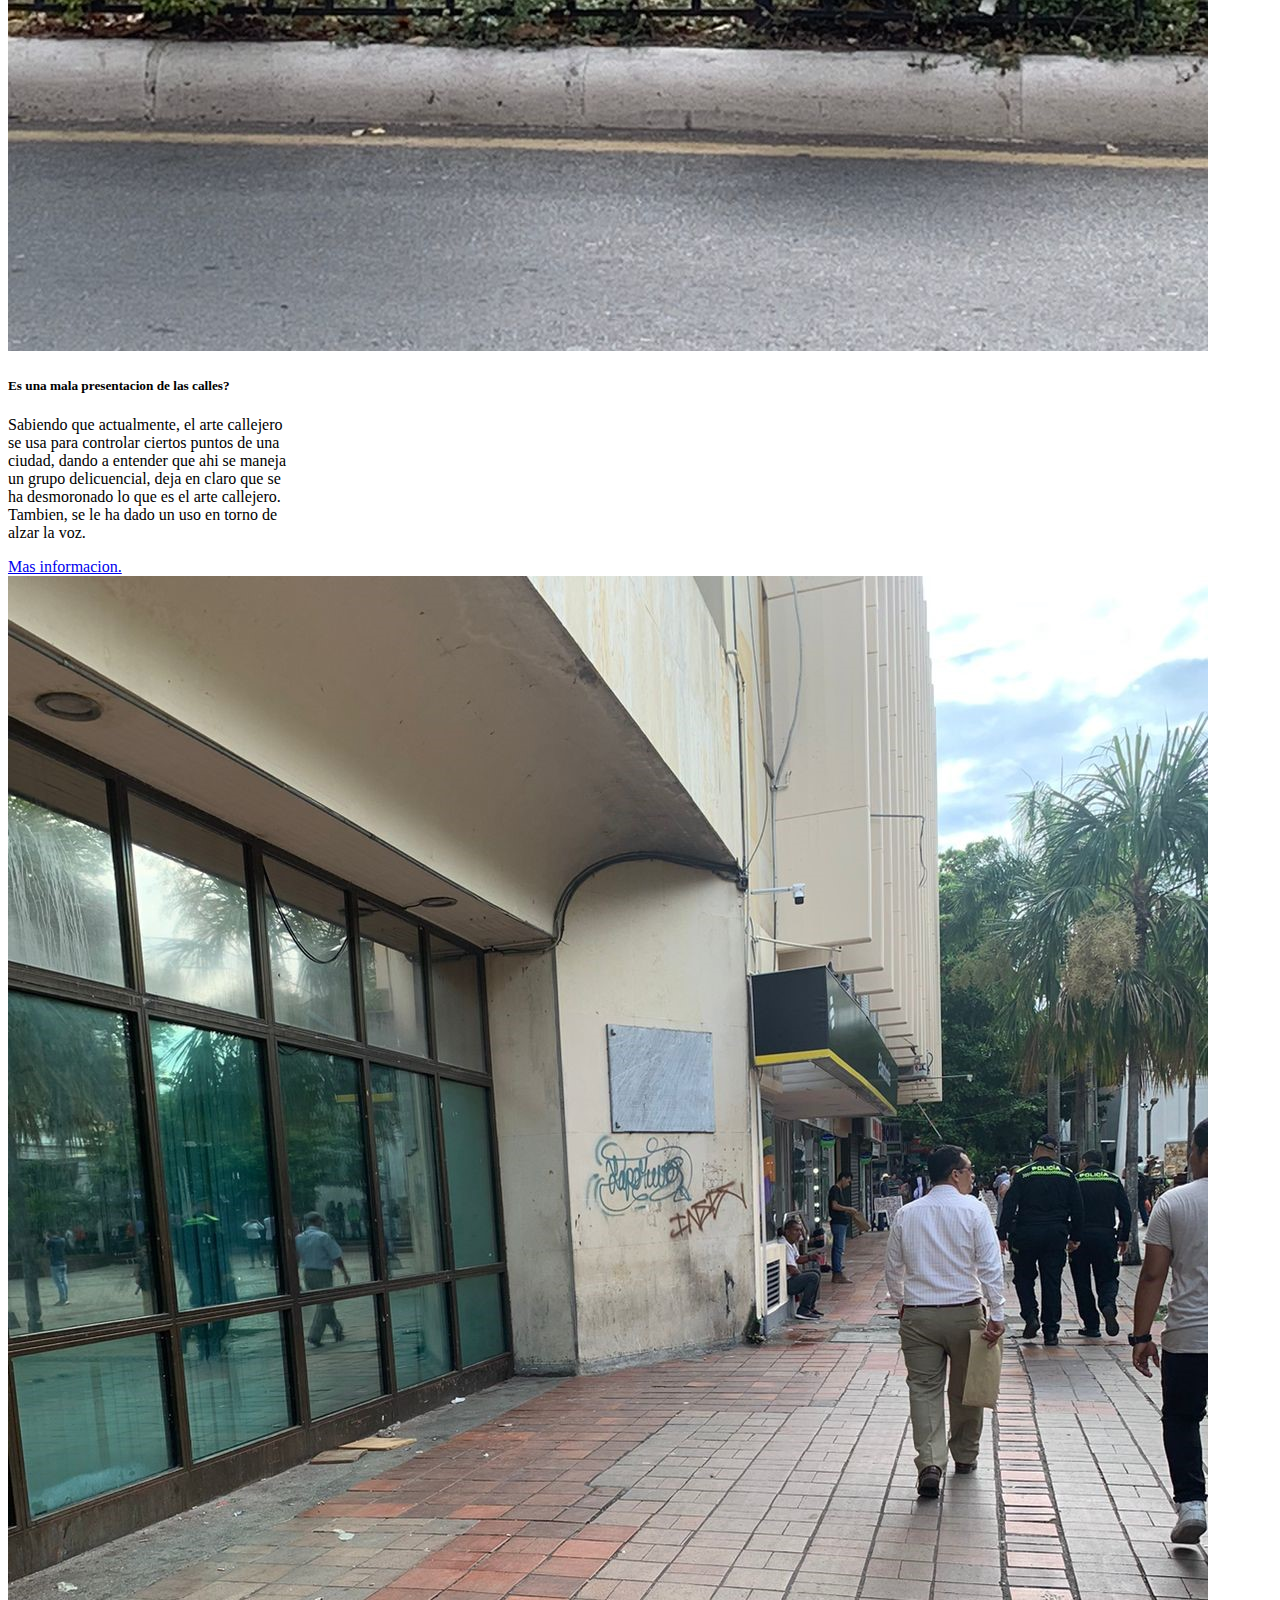
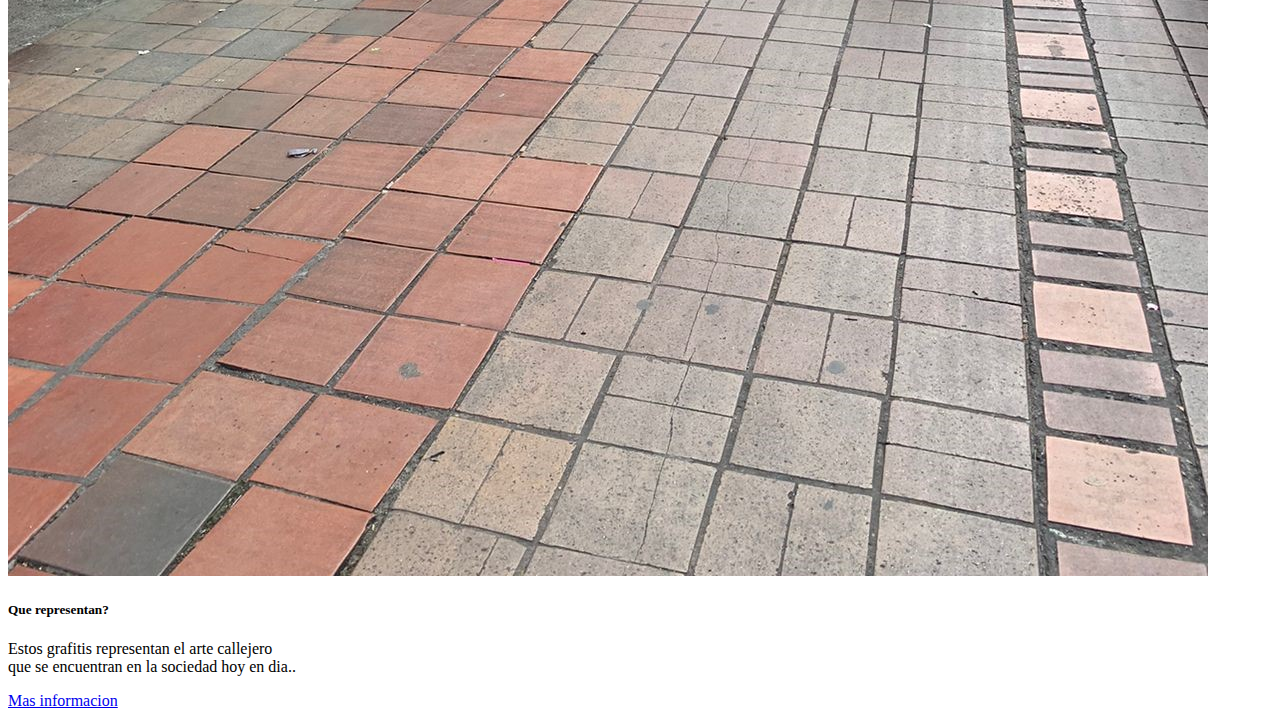
<file: proyecto/index (2).html>
<!DOCTYPE html>
<html lang="en">
<head>
    <meta charset="UTF-8">
    <meta http-equiv="X-UA-Compatible" content="IE=edge">
    <meta name="viewport" content="width=device-width, initial-scale=1.0">
    <title>Arte callejero</title>
    <link href="https://cdn.jsdelivr.net/npm/bootstrap@5.3.0/dist/css/bootstrap.min.css" rel="stylesheet" integrity="sha384-9ndCyUaIbzAi2FUVXJi0CjmCapSmO7SnpJef0486qhLnuZ2cdeRhO02iuK6FUUVM" crossorigin="anonymous">
<script src="https://cdn.jsdelivr.net/npm/bootstrap@5.3.0/dist/js/bootstrap.bundle.min.js" integrity="sha384-geWF76RCwLtnZ8qwWowPQNguL3RmwHVBC9FhGdlKrxdiJJigb/j/68SIy3Te4Bkz" crossorigin="anonymous"></script>
</head>
<body>
  
  
      
</header>
<div class="container text-center">
  <div class="row">
    <div class="col">
        <nav class="navbar navbar-expand-lg bg-body-tertiary">
            <div class="container-fluid">
              <a class="navbar-brand" href="index (2).html">Arte Callejero </a>
              <button class="navbar-toggler" type="button" data-bs-toggle="collapse" data-bs-target="#navbarNavDropdown" aria-controls="navbarNavDropdown" aria-expanded="false" aria-label="Toggle navigation">
                <span class="navbar-toggler-icon"></span>
              </button>
    </div>
    <div class="col">
        <div class="collapse navbar-collapse" id="navbarNavDropdown">
            <ul class="navbar-nav">
              <li class="nav-item">
                <a class="nav-link active" aria-current="page" href="index (2).html">Inicio</a>
              </li>
              <li class="nav-item">
                <a class="nav-link" href="Features.html">Caracteristicas</a>
              </li>
              <li class="nav-item">
                <a class="nav-link" href="Entrevistas.html">Tipos</a>
              </li>
              <li class="nav-item dropdown">
                <a class="nav-link dropdown-toggle" href="#" role="button" data-bs-toggle="dropdown" aria-expanded="false">
                  Contenido
                </a>
                <ul class="dropdown-menu">
                  <li><a class="dropdown-item" href="arte.html">Que Es</a></li>
                  <li><a class="dropdown-item" href="Accione.html">Acciones a Tomar</a></li>
                  
                </ul>
              </li>
            </ul>
          </div>
        </div>
      </nav>
    </div>
  </div>
  </div>
    
    
    <div id="carouselExampleFade" class="carousel slide carousel-fade">
  <div class="carousel-inner">
    <div class="carousel-item active">
      <img src="imagene/6.jpg" class="d-block w-100" alt="...">
    </div>
    <div class="carousel-item">
      <img src="imagene/G5.jpeg" class="d-block w-100" alt="...">
    </div>
    <div class="carousel-item">
      <img src="imagene/Grafiti 1.1.jpeg" class="d-block w-100" alt="...">
    </div>
  </div>
  <button class="carousel-control-prev" type="button" data-bs-target="#carouselExampleFade" data-bs-slide="prev">
    <span class="carousel-control-prev-icon" aria-hidden="true"></span>
    <span class="visually-hidden">Previous</span>
  </button>
  <button class="carousel-control-next" type="button" data-bs-target="#carouselExampleFade" data-bs-slide="next">
    <span class="carousel-control-next-icon" aria-hidden="true"></span>
    <span class="visually-hidden">Next</span>
  </button>
</div>

<div class="container text-center">
    <div class="row">
      <div class="col">
        <div class="card" style="width: 18rem;">
            <img src="imagene/Gra 4.jpeg" class="card-img-top" alt="...">
            <div class="card-body">
              <h5 class="card-title">Que es el arte callejero?</h5>
              <p class="card-text"> es una apropiación del espacio urbano mediante una iniciativa artística de cualquier tipo..</p>
              <a href="ejemplos.html" class="btn btn-primary">Ejemplos</a>
            </div>
          </div>
      </div>
      <div class="col">
        <div class="card" style="width: 18rem;">
            <img src="imagene/6.jpg" class="card-img-top" alt="...">
            <div class="card-body">
              <h5 class="card-title">Es una mala presentacion de las calles?</h5>
              <p class="card-text">Sabiendo que actualmente, el arte callejero se usa para controlar ciertos puntos de una ciudad, dando a entender que ahi se maneja un grupo delicuencial, deja en claro que se ha desmoronado lo que es el arte callejero. Tambien, se le ha dado un uso en torno de alzar la voz.</p>
              <a href="Accione.html" class="btn btn-primary">Mas informacion.</a>
            </div>
          </div>
      </div>
      <div class="col">
        <div class="card" style="width: 18rem;">
            <img src="imagene/Grafiti 3.jpeg" class="card-img-top" alt="...">
            <div class="card-body">
              <h5 class="card-title">Que representan?</h5>
              <p class="card-text">Estos grafitis representan el arte callejero que se encuentran en la sociedad hoy en dia..</p>
              <a href="arte.html" class="btn btn-primary">Mas informacion</a>
            </div>
          </div>
      </div>
    </div>
  </div>
</body>
</html>
</file>
